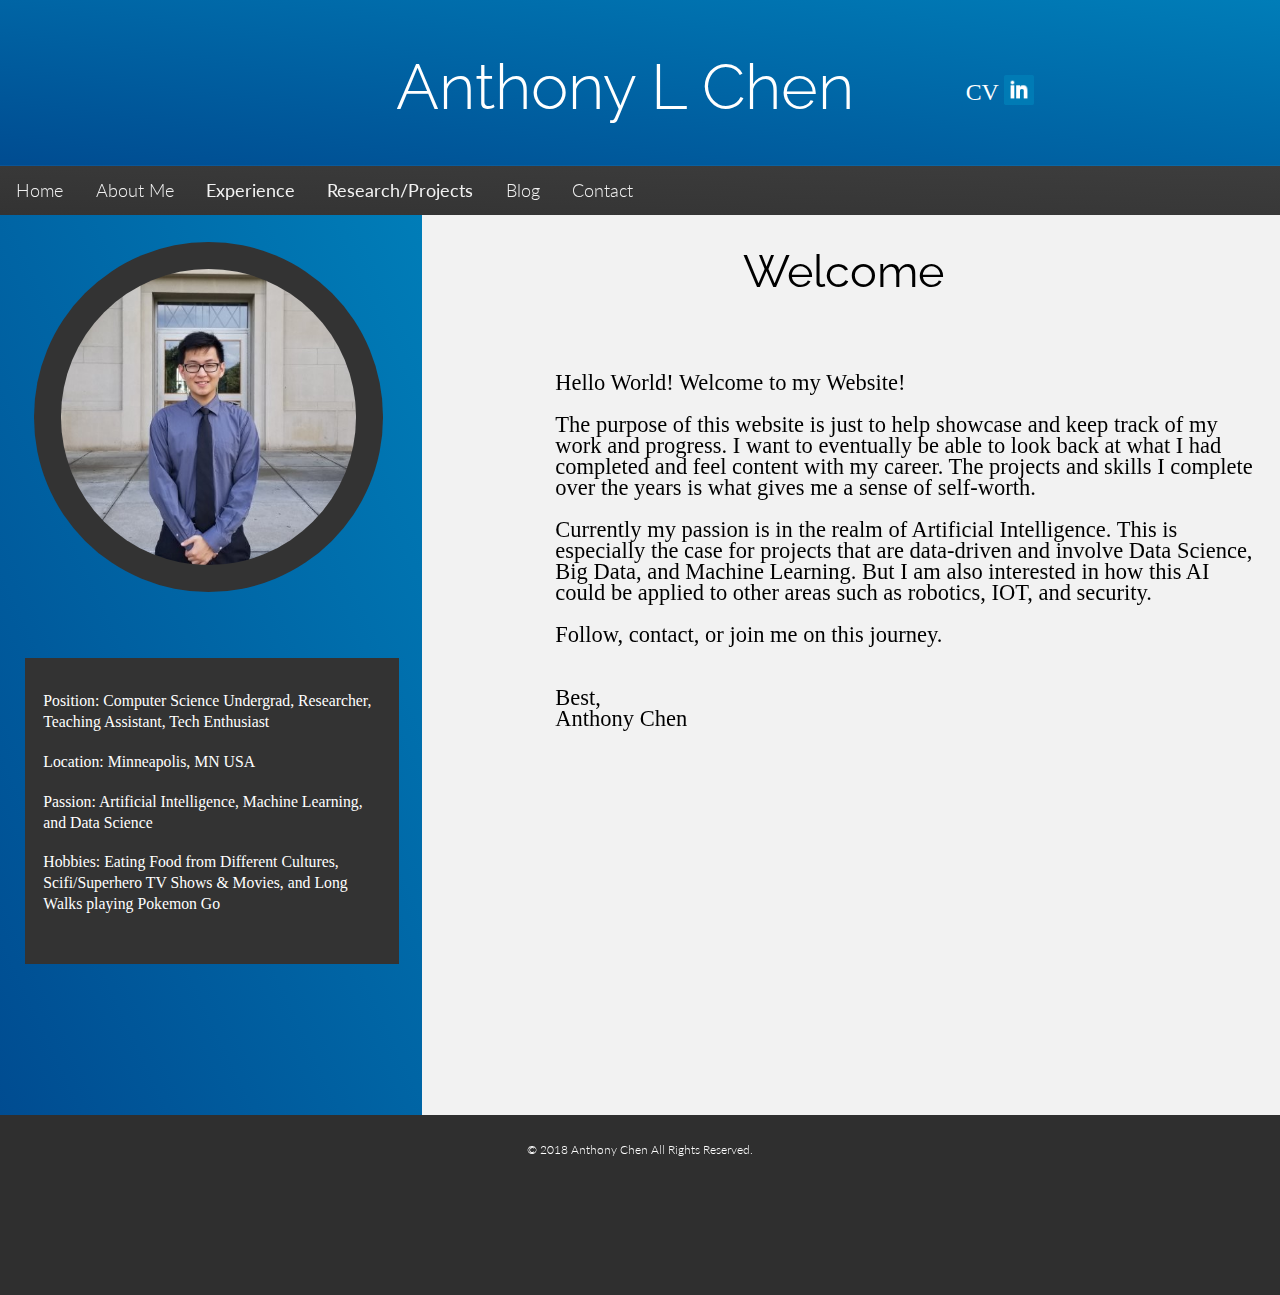
<file: html/about_me.html>
<!-- @copyright 2018 Anthony Chen, All rights reserved. -->

<!DOCTYPE html>
<html lang="en">
  <head>
    <meta charset="utf-8">
    <meta name="viewport" content="width=device-width, initial-scale=1.0, maximum-scale=1.0, user-scalable=no">
    <!-- OPTIONAL: description -->
    <meta name="description" content="">
    <meta name="author" content="">
    <link rel="shortcut icon" href="favicon.ico">
    <link rel="apple-touch-icon" href="icon.png" />

		<!-- EDIT: title -->
    <title>Anthony L Chen</title>

    <!-- Link the main.css stylesheet -->
    <link href="../css/main.css" rel="stylesheet">
    <link href="../css/about_me.css" rel="stylesheet">
    <link href='http://fonts.googleapis.com/css?family=Lato:400,700' rel='stylesheet' type='text/css'>
    <link href='https://fonts.googleapis.com/css?family=Raleway' rel='stylesheet' type='text/css'>

  </head>

  <body>

    <div class="header">
  		<div class="head_container">
        <div class="me">
          <h1> <!-- Populate an image later or something.... --> </h1>
        </div>
  			<div class="head">
          <h1>Anthony L Chen</h1>
  			</div>
        <div class="links_container">
          <a id="resume" href="Documents/CV.pdf" target="_blank"><b>CV </b></a>
          <a id= "linkedin" href="https://www.linkedin.com/in/anthony-chen-38baa1143" target="_blank"><img src="../images/linkedin.png"></img></a>
        </div>
  		</div>
    </div>

    <nav class="topnav">
        <div class="mobile">
          <button onclick="navigate(1)" class="navbtn">...</button>
        </div>
        <div id="nav-content">
          <a id="home" href="../index.html">Home</a>
          <a id="about" href="about_me.html">About Me</a>
          <div class="experience">
            <button class="expbtn">Experience</button>
            <div class="exp-content">
              <a href="education.html">Education</a>
              <a href="work.html">Work</a>
            </div>
          </div>
          <div class="res-proj">
            <button class="resprojbtn">Research/Projects</button>
            <div class="resproj-content">
              <a href="research.html">Research</a>
              <a href="personal_proj.html">Personal</a>
              <a href="industry_proj.html">Industry</a>
            </div>
          </div>
          <a id="blog" href="#blog">Blog</a>
          <a id="contact" href="contact.html">Contact</a>
        </div>

    </nav>

    <script>
      function navigate(n) {
        var navbar = document.getElementById("nav-content");
        var mission = document.getElementsByClassName("mission");
        var update = document.getElementsByClassName("update-title");
        var slide = document.getElementsByClassName("slide");
        if (navbar.style.display == "none") {
          navbar.style.display = "block";
          mission[0].style.top = "70vh";
          slide[0].style.top = "77.5vh";
          update[0].style.top = "76vh";
        } else {
          navbar.style.display = "none";
          mission[0].style.top = "38vh";
          slide[0].style.top = "45.5vh";
          update[0].style.top = "44vh";
        }
      }
    </script>

    <div class="profile_container">
      <div class="left_profile">
        <img class="my-pic" src="../images/profile.png"> </img>

        <div class="prof-box">
          <p> <b>Position:</b> Computer Science Undergrad, Researcher, Teaching Assistant, Tech Enthusiast</p>
          <p> <b>Location:</b> Minneapolis, MN USA </p>
          <p> <b>Passion:</b> Artificial Intelligence, Machine Learning, and Data Science </p>
          <p> <b>Hobbies:</b> Eating Food from Different Cultures, Scifi/Superhero TV Shows & Movies, and Long Walks playing Pokemon Go</p>
        </div>

      </div>

      <div class="right_profile">
        <h1><b> Welcome </b></h1>
        <p> Hello World! Welcome to my Website! <br/><br/>
            The purpose of this website is just to help showcase and keep track of my work and progress.
            I want to eventually be able to look back at what I had completed and feel content with my career.
            The projects and skills I complete over the years is what gives me a sense of self-worth. <br/><br/>
            Currently my passion is in the realm of Artificial Intelligence.
            This is especially the case for projects that are data-driven and involve Data Science, Big Data, and Machine Learning.
            But I am also interested in how this AI could be applied to other areas such as robotics, IOT, and security. <br/><br/>
            Follow, contact, or join me on this journey. <br/><br/><br/>
            Best,<br/>
            Anthony Chen
        </p>


      </div>
    </div>





    <!--FOOTER DESCRIPTION -->
  	<div id="footwrap" class="footer">
  		<div class="container">
  			<p style="color:white; text-align: center; position: relative; bottom: 20px; margin: auto;">&copy; 2018 Anthony Chen All Rights Reserved. </p>
  		</div><!--/.container -->
  	</div><!--/ #footer -->
  </body>
</html>
</file>
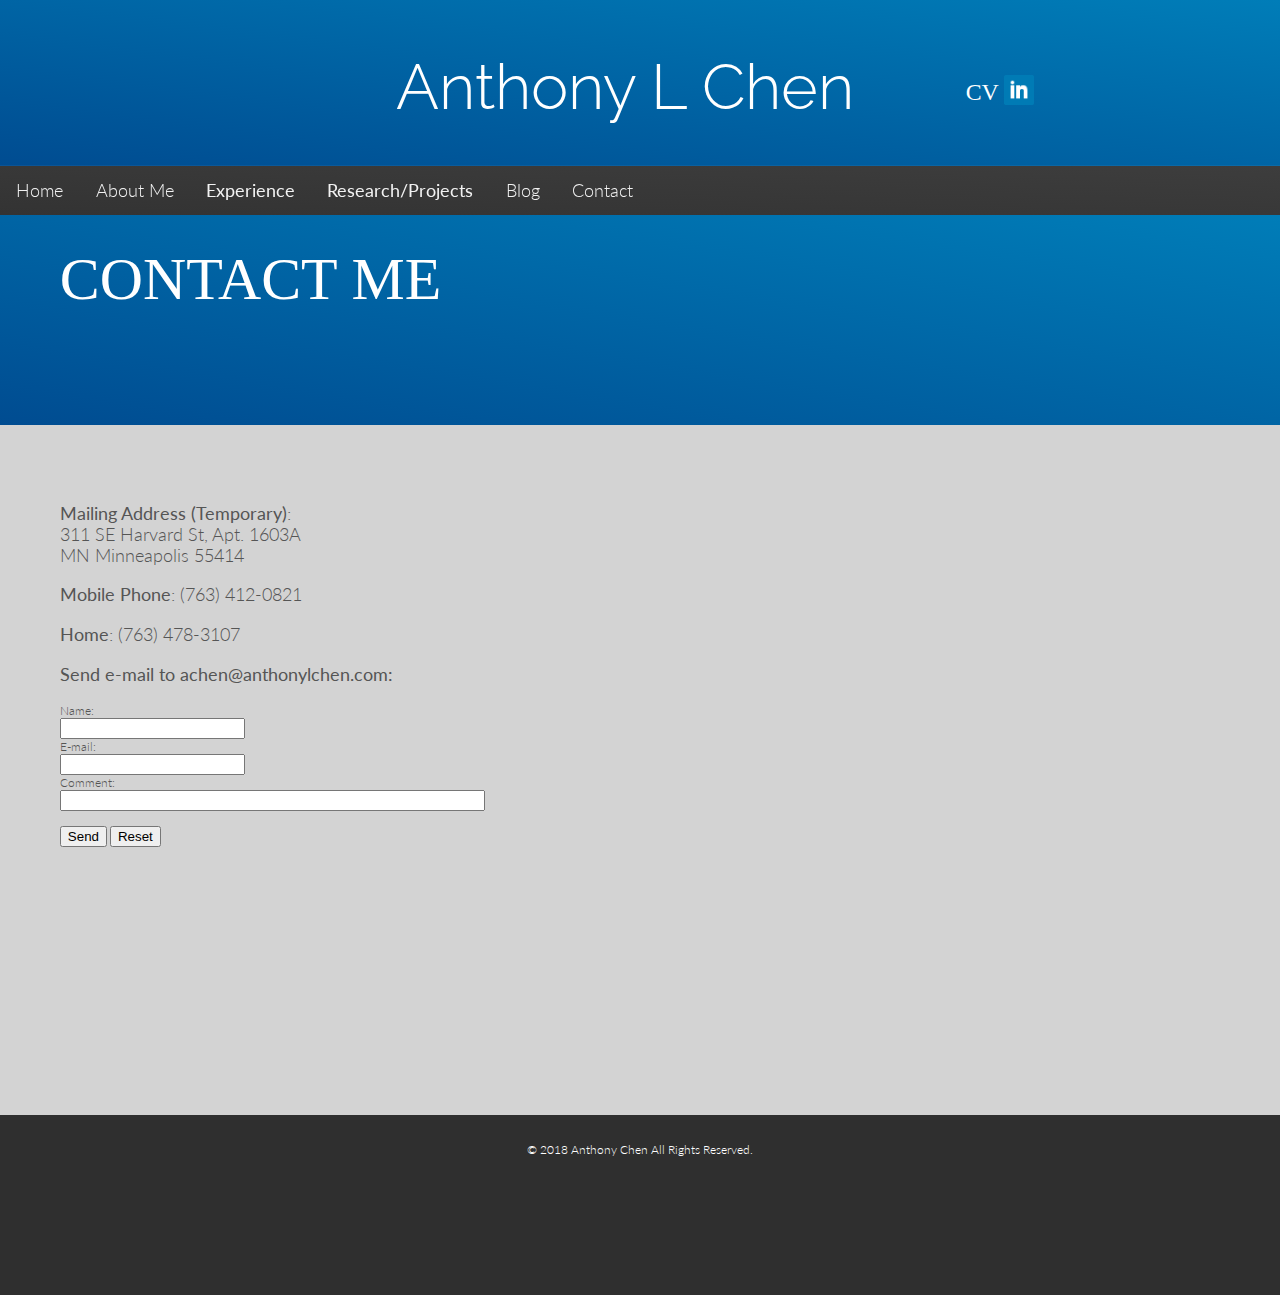
<file: html/contact.html>
<!-- @copyright 2018 Anthony Chen, All rights reserved. -->

<!DOCTYPE html>
<html lang="en">
  <head>
    <meta charset="utf-8">
    <meta name="viewport" content="width=device-width, initial-scale=1.0, maximum-scale=1.0, user-scalable=no">
    <!-- OPTIONAL: description -->
    <meta name="description" content="">
    <meta name="author" content="">
    <link rel="shortcut icon" href="favicon.ico">
    <link rel="apple-touch-icon" href="icon.png" />

		<!-- EDIT: title -->
    <title>Anthony L Chen</title>

    <!-- Bootstrap core CSS -->
    <!-- <link href="../css/bootstrap.css" rel="stylesheet"> -->
    <!-- <link rel="stylesheet" href="../css/font-awesome.min.css"> -->

    <!-- Link the main.css stylesheet -->
    <link href="../css/main.css" rel="stylesheet">
    <link href="../css/contact.css" rel="stylesheet">
    <link href='http://fonts.googleapis.com/css?family=Lato:400,700' rel='stylesheet' type='text/css'>
    <link href='https://fonts.googleapis.com/css?family=Raleway' rel='stylesheet' type='text/css'>

  </head>



  <body>

    <div class="header">
  		<div class="head_container">
        <div class="me">
          <h1> <!-- Populate an image later or something.... --> </h1>
        </div>
  			<div class="head">
          <h1>Anthony L Chen</h1>
  			</div>
        <div class="links_container">
          <a id="resume" href="Documents/CV.pdf" target="_blank"><b>CV </b></a>
          <a id= "linkedin" href="https://www.linkedin.com/in/anthony-chen-38baa1143" target="_blank"><img src="../images/linkedin.png"></img></a>
        </div>
  		</div>
    </div>

    <nav class="topnav">
        <div class="mobile">
          <button onclick="navigate(1)" class="navbtn">...</button>
        </div>
        <div id="nav-content">
          <a id="home" href="../index.html">Home</a>
          <a id="about" href="about_me.html">About Me</a>
          <div class="experience">
            <button class="expbtn">Experience</button>
            <div class="exp-content">
              <a href="education.html">Education</a>
              <a href="work.html">Work</a>
            </div>
          </div>
          <div class="res-proj">
            <button class="resprojbtn">Research/Projects</button>
            <div class="resproj-content">
              <a href="research.html">Research</a>
              <a href="personal_proj.html">Personal</a>
              <a href="industry_proj.html">Industry</a>
            </div>
          </div>
          <a id="blog" href="#blog">Blog</a>
          <a id="contact" href="contact.html">Contact</a>
        </div>

    </nav>

    <script>
      function navigate(n) {
        var navbar = document.getElementById("nav-content");
        var mission = document.getElementsByClassName("mission");
        var update = document.getElementsByClassName("update-title");
        var slide = document.getElementsByClassName("slide");
        if (navbar.style.display == "none") {
          navbar.style.display = "block";
          mission[0].style.top = "70vh";
          slide[0].style.top = "77.5vh";
          update[0].style.top = "76vh";
        } else {
          navbar.style.display = "none";
          mission[0].style.top = "38vh";
          slide[0].style.top = "45.5vh";
          update[0].style.top = "44vh";
        }
      }
    </script>

    <div class="contact_container">
      <div class="contact_name">
        <b>Contact Me</b>
      </div>
      <div class="contact">
        <p><b>Mailing Address (Temporary)</b>:</br>
          311 SE Harvard St, Apt. 1603A</br>
          MN Minneapolis 55414</br>
        </p>
        <p><b>Mobile Phone</b>: (763) 412-0821 </p>
        <p><b>Home</b>: (763) 478-3107 </p>


        <p><b>Send e-mail to achen@anthonylchen.com:</b></p>

        <form action="mailto:achen@anthonylchen.com" method="post" enctype="text/plain">
        Name:<br>
        <input type="text" name="name"><br>
        E-mail:<br>
        <input type="text" name="mail"><br>
        Comment:<br>
        <input type="text" name="comment" size="50"><br><br>
        <input type="submit" value="Send">
        <input type="reset" value="Reset">
        </form>
      </div>
    </div>


    <!--FOOTER DESCRIPTION -->
    <div id="footwrap" class="footer">
      <div class="container">
        <p style="color:white; text-align: center; position: relative; bottom: 20px; margin: auto;">&copy; 2018 Anthony Chen All Rights Reserved. </p>
      </div><!--/.container -->
    </div><!--/ #footer -->
  </body>
</html>
</file>
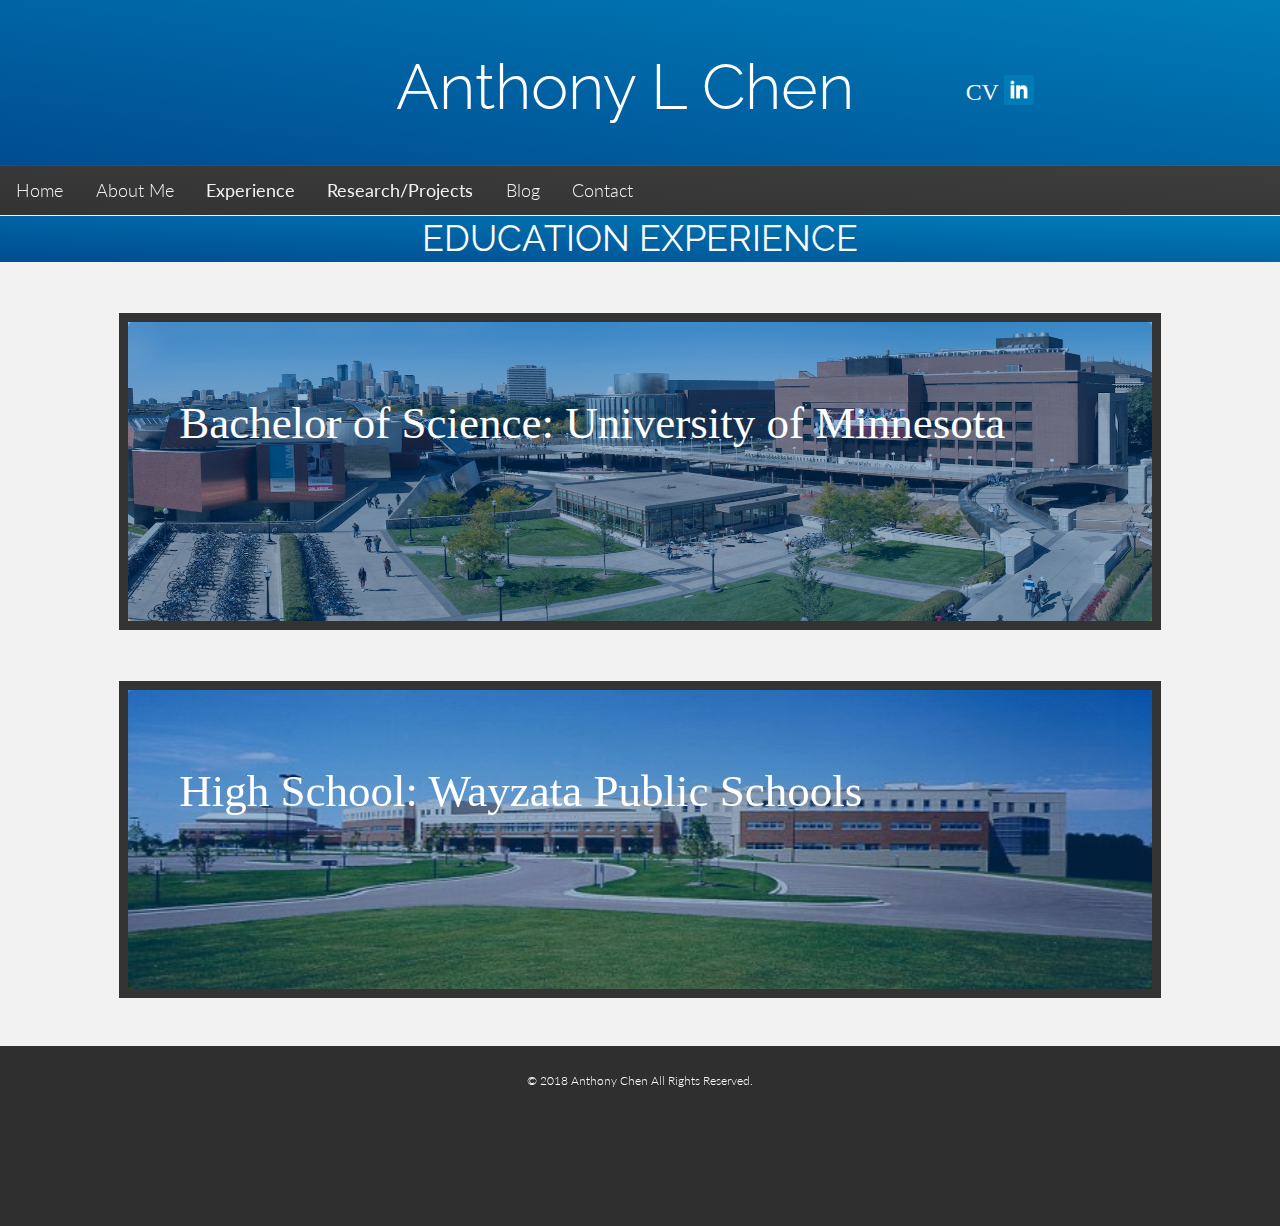
<file: html/education.html>
<!-- @copyright 2018 Anthony Chen, All rights reserved. -->

<!DOCTYPE html>
<html lang="en">
  <head>
    <meta charset="utf-8">
    <meta name="viewport" content="width=device-width, initial-scale=1.0, maximum-scale=1.0, user-scalable=no">
    <!-- OPTIONAL: description -->
    <meta name="description" content="">
    <meta name="author" content="">
    <link rel="shortcut icon" href="favicon.ico">
    <link rel="apple-touch-icon" href="icon.png" />

		<!-- EDIT: title -->
    <title>Anthony L Chen</title>

    <!-- Bootstrap core CSS -->
    <!-- <link href="../css/bootstrap.css" rel="stylesheet"> -->
    <!-- <link rel="stylesheet" href="../css/font-awesome.min.css"> -->

    <!-- Link the main.css stylesheet -->
    <link href="../css/main.css" rel="stylesheet">
    <link href="../css/education.css" rel="stylesheet">
    <link href='http://fonts.googleapis.com/css?family=Lato:400,700' rel='stylesheet' type='text/css'>
    <link href='https://fonts.googleapis.com/css?family=Raleway' rel='stylesheet' type='text/css'>

  </head>

  <body>

    <div class="header">
  		<div class="head_container">
        <div class="me">
          <h1> <!-- Populate an image later or something.... --> </h1>
        </div>
  			<div class="head">
          <h1>Anthony L Chen</h1>
  			</div>
        <div class="links_container">
          <a id="resume" href="Documents/CV.pdf" target="_blank"><b>CV </b></a>
          <a id= "linkedin" href="https://www.linkedin.com/in/anthony-chen-38baa1143" target="_blank"><img src="../images/linkedin.png"></img></a>
        </div>
  		</div>
    </div>

    <nav class="topnav">
        <div class="mobile">
          <button onclick="navigate(1)" class="navbtn">...</button>
        </div>
        <div id="nav-content">
          <a id="home" href="../index.html">Home</a>
          <a id="about" href="about_me.html">About Me</a>
          <div class="experience">
            <button class="expbtn">Experience</button>
            <div class="exp-content">
              <a href="education.html">Education</a>
              <a href="work.html">Work</a>
            </div>
          </div>
          <div class="res-proj">
            <button class="resprojbtn">Research/Projects</button>
            <div class="resproj-content">
              <a href="research.html">Research</a>
              <a href="personal_proj.html">Personal</a>
              <a href="industry_proj.html">Industry</a>
            </div>
          </div>
          <a id="blog" href="#blog">Blog</a>
          <a id="contact" href="contact.html">Contact</a>
        </div>

    </nav>

    <script>
      function navigate(n) {
        var navbar = document.getElementById("nav-content");
        var mission = document.getElementsByClassName("mission");
        var update = document.getElementsByClassName("update-title");
        var slide = document.getElementsByClassName("slide");
        if (navbar.style.display == "none") {
          navbar.style.display = "block";
          mission[0].style.top = "70vh";
          slide[0].style.top = "77.5vh";
          update[0].style.top = "76vh";
        } else {
          navbar.style.display = "none";
          mission[0].style.top = "38vh";
          slide[0].style.top = "45.5vh";
          update[0].style.top = "44vh";
        }
      }
    </script>

    <div class="flex_container">
      <div class="education_container">

        <div class="title">
          <h1><b> Education Experience </b></h1>
        </div>
        <div id="umn_pic" class="blue">
          <p id="umn_name"><b> Bachelor of Science: University of Minnesota </b></p>
          <img class="drop-down-img" src="../images/umn.jpg">
            <button onclick="dropdown('umn','umn_name', 'umn_pic')" class="dropbtn"></button>
          </img>
        </div>
        <div id="umn" class="drop-info">
          <div class="drop-left">
            <p><b>School:</b> University of Minnesota-Twin Cities <br/>
            <b>GPA:</b> 3.87/4.0 <br/>
            <b>Major:</b> Computer Science <br/>
            <b>UD Track:</b> Artificial Intelligence/Machine Learning & Big Data <br/>
            <b>Minor:</b> Statistics<br/>
            <b>Years:</b> 2016-2019<br/>
            <b>Awards:</b> National Merit Scholarship, Gold Scholar Award, Presidential Scholarship <br/>
            <b>Organizations:</b> Tau Beta Pi, SASE, App Developers <br/>
            <b>Skills:</b> JAVA, C++, Python, MATLAB, Clojure, Git, Unix, LaTex, R </p>
          </div>
          <div class="drop-right">
            <h2> Relevant Upper Division Courses </h2>
            <div class="classes">
              <p> Artificial Intelligence I </p>
              <p> Artificial Intelligence II </p>
              <p> Intro to Machine Learning </p>
              <p> Robotics </p>
              <p> Data Science II </p>
              <p> Applied Linear Algebra </p>
              <p> Theory of Statistics I </p>
              <p> Theory of Statistics II </p>
              <p> Regression and Correlated Data </p>
              <p> Intro to Operating Systems </p>
              <p> Program Design and Development </p>
              <p> Algorithms and Data Structures </p>
              <p> Special Topics ECE Robotics and Machine Learning </p>
            </div>
          </div>
          <div style="clear: both;"></div>
        </div>

        <div class="whitespace"></div>

        <div id="wayzata_pic" class="blue">
          <p id="wayzata_name"><b> High School: Wayzata Public Schools </b></p>
          <img class="drop-down-img" src="../images/wayzata.jpg">
            <button onclick="dropdown('wayzata','wayzata_name', 'wayzata_pic')" class="dropbtn"></button>
          </img>
        </div>
        <div id="wayzata" class="drop-info">
          <div class="drop-left">
            <p><b>School:</b> Wayzata High School <br/>
            <b>GPA:</b> 4.2/4.0 <br/>
            <b>Years:</b> 2012-2016<br/>
            <b>Awards:</b> AP Scholar with Distinction, BPA State Finalist C++, BPA State Finalist JAVA, BPA Nationals 3rd Web Development Team<br/>
            <b>Organizations:</b> Business Professionals of America, Math League, Chinese Club</p>
          </div>
          <div class="drop-right">
            <h2> Relevant Courses </h2>
            <div class="classes">
              <p> AP Computer Science AB </p>
              <p> AP Physics B </p>
              <p> AP Calculus AB </p>
              <p> AP Calculus BC </p>
              <p> Intro to C/C++ </p>
              <p> Intro to Algorithms and Data Structures </p>
              <p> AP Biology </p>
              <p> Discrete Structures/Mathematics </p>
              <p> AP Microeconomics </p>
              <p> Linear Algebra and Differential Equations </p>
            </div>
          </div>
          <div style="clear: both;"></div>
        </div>

        <div class="whitespace"></div>

        <script>
          function dropdown(dropID, name, blue) {
            document.getElementById(dropID).classList.toggle("show");
            document.getElementById(name).classList.toggle("hide");
            document.getElementById(blue).classList.toggle("clear");
          }
        </script>

      </div>
    </div>


    <!--FOOTER DESCRIPTION -->
  	<div id="footwrap" class="footer">
  		<div class="container">
  			<p style="color:white; text-align: center; position: relative; bottom: 20px; margin: auto;">&copy; 2018 Anthony Chen All Rights Reserved. </p>
  		</div><!--/.container -->
  	</div><!--/ #footer -->
  </body>
</html>
</file>
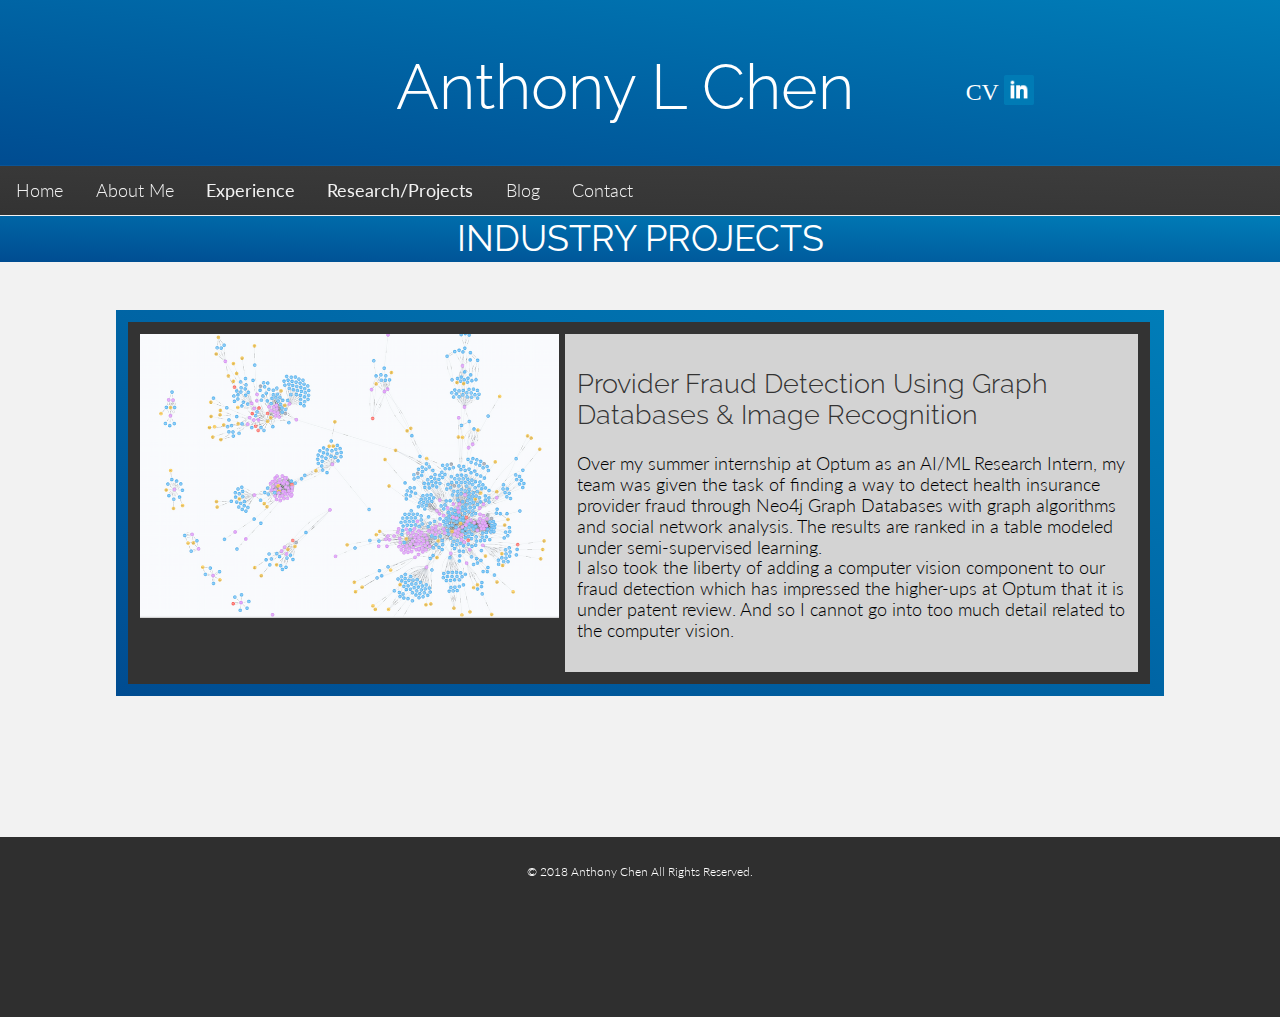
<file: html/industry_proj.html>
<!-- @copyright 2018 Anthony Chen, All rights reserved. -->

<!DOCTYPE html>
<html lang="en">
  <head>
    <meta charset="utf-8">
    <meta name="viewport" content="width=device-width, initial-scale=1.0, maximum-scale=1.0, user-scalable=no">
    <!-- OPTIONAL: description -->
    <meta name="description" content="">
    <meta name="author" content="">
    <link rel="shortcut icon" href="favicon.ico">
    <link rel="apple-touch-icon" href="icon.png" />

		<!-- EDIT: title -->
    <title>Anthony L Chen</title>

    <!-- Bootstrap core CSS -->
    <!-- <link href="../css/bootstrap.css" rel="stylesheet"> -->
    <!-- <link rel="stylesheet" href="../css/font-awesome.min.css"> -->

    <!-- Link the main.css stylesheet -->
    <link href="../css/main.css" rel="stylesheet">
    <link href="../css/research.css" rel="stylesheet">
    <link href='http://fonts.googleapis.com/css?family=Lato:400,700' rel='stylesheet' type='text/css'>
    <link href='https://fonts.googleapis.com/css?family=Raleway' rel='stylesheet' type='text/css'>

  </head>

  <body>

    <div class="header">
  		<div class="head_container">
        <div class="me">
          <h1> <!-- Populate an image later or something.... --> </h1>
        </div>
  			<div class="head">
          <h1>Anthony L Chen</h1>
  			</div>
        <div class="links_container">
          <a id="resume" href="Documents/CV.pdf" target="_blank"><b>CV </b></a>
          <a id= "linkedin" href="https://www.linkedin.com/in/anthony-chen-38baa1143" target="_blank"><img src="../images/linkedin.png"></img></a>
        </div>
  		</div>
    </div>

    <nav class="topnav">
        <div class="mobile">
          <button onclick="navigate(1)" class="navbtn">...</button>
        </div>
        <div id="nav-content">
          <a id="home" href="../index.html">Home</a>
          <a id="about" href="about_me.html">About Me</a>
          <div class="experience">
            <button class="expbtn">Experience</button>
            <div class="exp-content">
              <a href="education.html">Education</a>
              <a href="work.html">Work</a>
            </div>
          </div>
          <div class="res-proj">
            <button class="resprojbtn">Research/Projects</button>
            <div class="resproj-content">
              <a href="research.html">Research</a>
              <a href="personal_proj.html">Personal</a>
              <a href="industry_proj.html">Industry</a>
            </div>
          </div>
          <a id="blog" href="#blog">Blog</a>
          <a id="contact" href="contact.html">Contact</a>
        </div>

    </nav>

    <script>
      function navigate(n) {
        var navbar = document.getElementById("nav-content");
        var mission = document.getElementsByClassName("mission");
        var update = document.getElementsByClassName("update-title");
        var slide = document.getElementsByClassName("slide");
        if (navbar.style.display == "none") {
          navbar.style.display = "block";
          mission[0].style.top = "70vh";
          slide[0].style.top = "77.5vh";
          update[0].style.top = "76vh";
        } else {
          navbar.style.display = "none";
          mission[0].style.top = "38vh";
          slide[0].style.top = "45.5vh";
          update[0].style.top = "44vh";
        }
      }
    </script>

    <div class="flex_container">
      <div class="research_container">
        <div class="title">
          <h1><b> Industry Projects </b></h1>
        </div>
        <div class="research_proj">
          <div class="research_desc">
            <img src="../images/graphdb.png"></img>
            <div class="research_info">
              <h2> Provider Fraud Detection Using Graph Databases & Image Recognition</h2>
              <p>
                Over my summer internship at Optum as an AI/ML Research Intern, my team was given the task of finding
                a way to detect health insurance provider fraud through Neo4j Graph Databases with graph algorithms and social network analysis.
                The results are ranked in a table modeled under semi-supervised learning.
              </br>
                I also took the liberty of adding a computer vision component to our fraud detection which has impressed the higher-ups at Optum that it is under patent review.
                And so I cannot go into too much detail related to the computer vision.
              </p>
              <!--<a id="readmore" href="#">Read more</a>-->
            </div>
          </div>
        </div>
      </div>






    <!--FOOTER DESCRIPTION -->
  	<div id="footwrap" class="footer">
  		<div class="container">
  			<p style="color:white; text-align: center; position: relative; bottom: 20px; margin: auto;">&copy; 2018 Anthony Chen All Rights Reserved. </p>
  		</div><!--/.container -->
  	</div><!--/ #footer -->
  </body>
</html>
</file>
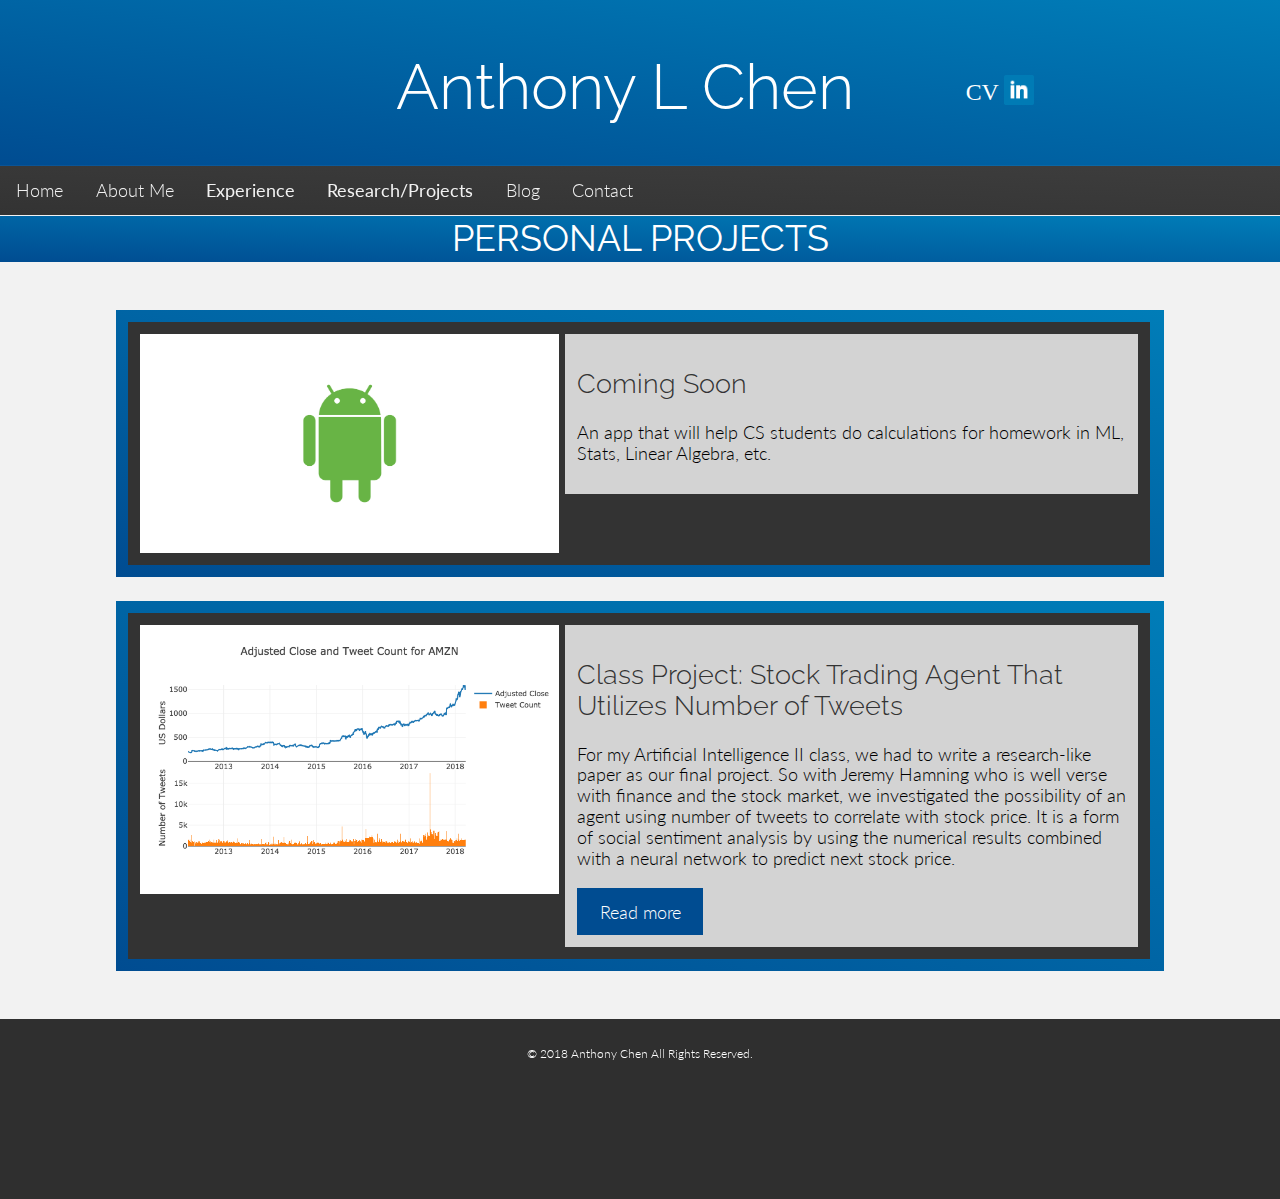
<file: html/personal_proj.html>
<!-- @copyright 2018 Anthony Chen, All rights reserved. -->

<!DOCTYPE html>
<html lang="en">
  <head>
    <meta charset="utf-8">
    <meta name="viewport" content="width=device-width, initial-scale=1.0, maximum-scale=1.0, user-scalable=no">
    <!-- OPTIONAL: description -->
    <meta name="description" content="">
    <meta name="author" content="">
    <link rel="shortcut icon" href="favicon.ico">
    <link rel="apple-touch-icon" href="icon.png" />

		<!-- EDIT: title -->
    <title>Anthony L Chen</title>

    <!-- Bootstrap core CSS -->
    <!-- <link href="../css/bootstrap.css" rel="stylesheet">
    <link rel="stylesheet" href="../css/font-awesome.min.css"> -->

    <!-- Link the main.css stylesheet -->
    <link href="../css/main.css" rel="stylesheet">
    <link href="../css/research.css" rel="stylesheet">
    <link href='http://fonts.googleapis.com/css?family=Lato:400,700' rel='stylesheet' type='text/css'>
    <link href='https://fonts.googleapis.com/css?family=Raleway' rel='stylesheet' type='text/css'>

  </head>

  <body>

    <div class="header">
  		<div class="head_container">
        <div class="me">
          <h1> <!-- Populate an image later or something.... --> </h1>
        </div>
  			<div class="head">
          <h1>Anthony L Chen</h1>
  			</div>
        <div class="links_container">
          <a id="resume" href="Documents/CV.pdf" target="_blank"><b>CV </b></a>
          <a id= "linkedin" href="https://www.linkedin.com/in/anthony-chen-38baa1143" target="_blank"><img src="../images/linkedin.png"></img></a>
        </div>
  		</div>
    </div>

    <nav class="topnav">
        <div class="mobile">
          <button onclick="navigate(1)" class="navbtn">...</button>
        </div>
        <div id="nav-content">
          <a id="home" href="../index.html">Home</a>
          <a id="about" href="about_me.html">About Me</a>
          <div class="experience">
            <button class="expbtn">Experience</button>
            <div class="exp-content">
              <a href="education.html">Education</a>
              <a href="work.html">Work</a>
            </div>
          </div>
          <div class="res-proj">
            <button class="resprojbtn">Research/Projects</button>
            <div class="resproj-content">
              <a href="research.html">Research</a>
              <a href="personal_proj.html">Personal</a>
              <a href="industry_proj.html">Industry</a>
            </div>
          </div>
          <a id="blog" href="#blog">Blog</a>
          <a id="contact" href="contact.html">Contact</a>
        </div>

    </nav>

    <script>
      function navigate(n) {
        var navbar = document.getElementById("nav-content");
        var mission = document.getElementsByClassName("mission");
        var update = document.getElementsByClassName("update-title");
        var slide = document.getElementsByClassName("slide");
        if (navbar.style.display == "none") {
          navbar.style.display = "block";
          mission[0].style.top = "70vh";
          slide[0].style.top = "77.5vh";
          update[0].style.top = "76vh";
        } else {
          navbar.style.display = "none";
          mission[0].style.top = "38vh";
          slide[0].style.top = "45.5vh";
          update[0].style.top = "44vh";
        }
      }
    </script>

    <div class="flex_container">
      <div class="research_container">
        <div class="title">
          <h1><b> Personal Projects </b></h1>
        </div>
        <div class="research_proj">
          <div class="research_desc">
            <img src="../images/android.png"></img>
            <div class="research_info">
              <h2> Coming Soon </h2>
              <p>
                An app that will help CS students do calculations for homework in ML, Stats, Linear Algebra, etc.
              </p>
            </div>
          </div>
        </div>

        <div class="research_proj">
          <div class="research_desc">
            <img src="../images/stockai.png"></img>
            <div class="research_info">
              <h2> Class Project: Stock Trading Agent That Utilizes Number of Tweets </h2>
              <p>
                For my Artificial Intelligence II class, we had to write a research-like paper as our final project.
                So with Jeremy Hamning who is well verse with finance and the stock market, we investigated the possibility of an agent
                using number of tweets to correlate with stock price. It is a form of social sentiment analysis by using the numerical results combined with a
                neural network to predict next stock price.
              </p>
              <a id="readmore" href="../Documents/Stock_Tweet_Agent.pdf" target="_blank">Read more</a>
            </div>
          </div>
        </div>
      </div>






    <!--FOOTER DESCRIPTION -->
  	<div id="footwrap" class="footer">
  		<div class="container">
  			<p style="color:white; text-align: center; position: relative; bottom: 20px; margin: auto;">&copy; 2018 Anthony Chen All Rights Reserved. </p>
  		</div><!--/.container -->
  	</div><!--/ #footer -->
  </body>
</html>
</file>
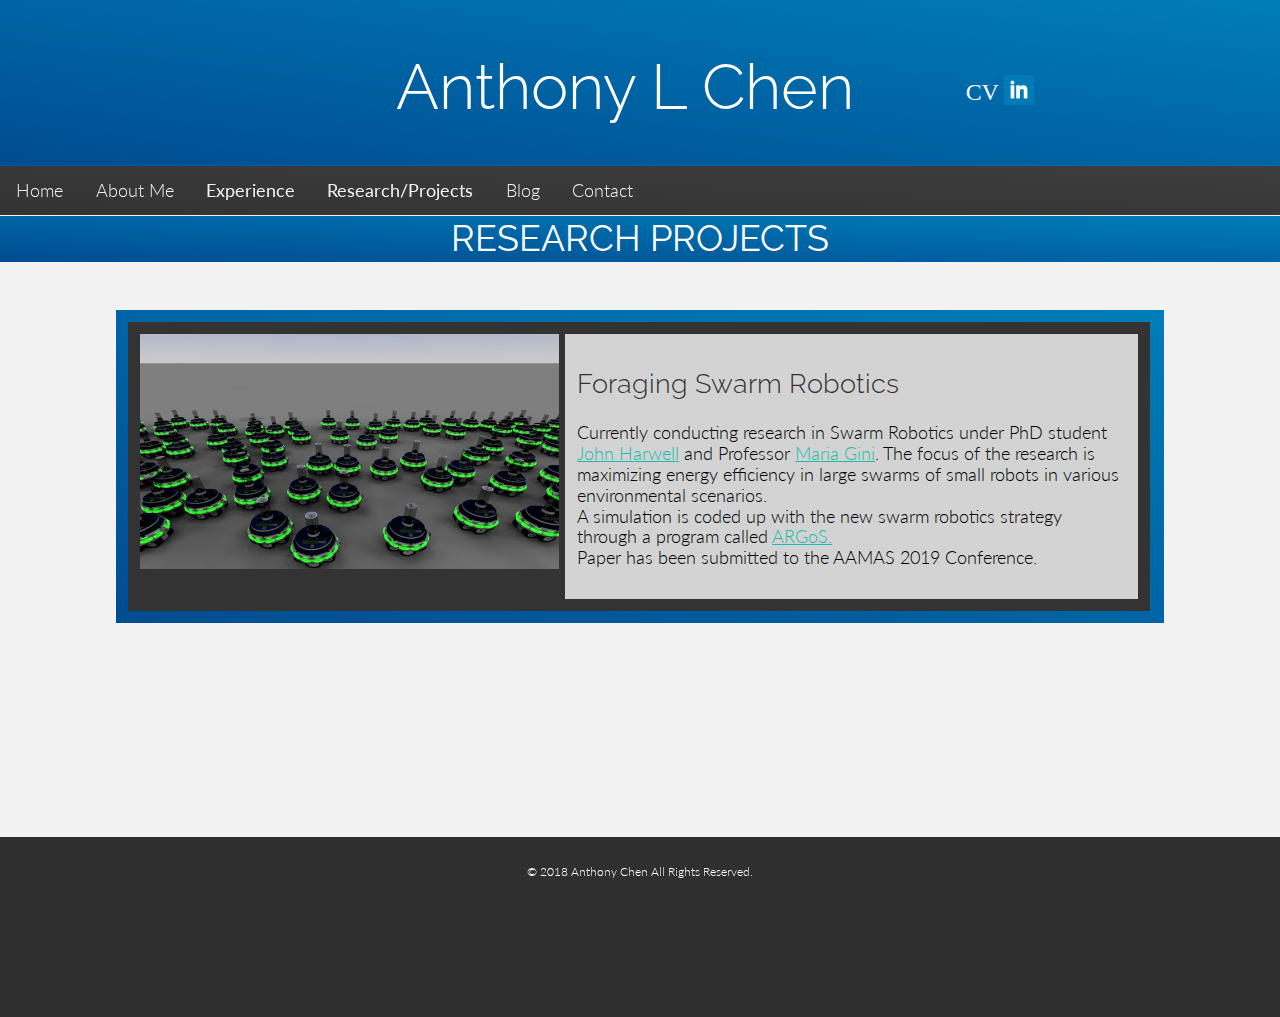
<file: html/research.html>
<!-- @copyright 2018 Anthony Chen, All rights reserved. -->

<!DOCTYPE html>
<html lang="en">
  <head>
    <meta charset="utf-8">
    <meta name="viewport" content="width=device-width, initial-scale=1.0, maximum-scale=1.0, user-scalable=no">
    <!-- OPTIONAL: description -->
    <meta name="description" content="">
    <meta name="author" content="">
    <link rel="shortcut icon" href="favicon.ico">
    <link rel="apple-touch-icon" href="icon.png" />

		<!-- EDIT: title -->
    <title>Anthony L Chen</title>

    <!-- Bootstrap core CSS -->
    <!-- <link href="../css/bootstrap.css" rel="stylesheet"> -->
    <!-- <link rel="stylesheet" href="../css/font-awesome.min.css"> -->

    <!-- Link the main.css stylesheet -->
    <link href="../css/main.css" rel="stylesheet">
    <link href="../css/research.css" rel="stylesheet">
    <link href='http://fonts.googleapis.com/css?family=Lato:400,700' rel='stylesheet' type='text/css'>
    <link href='https://fonts.googleapis.com/css?family=Raleway' rel='stylesheet' type='text/css'>

  </head>

  <body>

    <div class="header">
  		<div class="head_container">
        <div class="me">
          <h1> <!-- Populate an image later or something.... --> </h1>
        </div>
  			<div class="head">
          <h1>Anthony L Chen</h1>
  			</div>
        <div class="links_container">
          <a id="resume" href="Documents/CV.pdf" target="_blank"><b>CV </b></a>
          <a id= "linkedin" href="https://www.linkedin.com/in/anthony-chen-38baa1143" target="_blank"><img src="../images/linkedin.png"></img></a>
        </div>
  		</div>
    </div>

    <nav class="topnav">
        <div class="mobile">
          <button onclick="navigate(1)" class="navbtn">...</button>
        </div>
        <div id="nav-content">
          <a id="home" href="../index.html">Home</a>
          <a id="about" href="about_me.html">About Me</a>
          <div class="experience">
            <button class="expbtn">Experience</button>
            <div class="exp-content">
              <a href="education.html">Education</a>
              <a href="work.html">Work</a>
            </div>
          </div>
          <div class="res-proj">
            <button class="resprojbtn">Research/Projects</button>
            <div class="resproj-content">
              <a href="research.html">Research</a>
              <a href="personal_proj.html">Personal</a>
              <a href="industry_proj.html">Industry</a>
            </div>
          </div>
          <a id="blog" href="#blog">Blog</a>
          <a id="contact" href="contact.html">Contact</a>
        </div>

    </nav>

    <script>
      function navigate(n) {
        var navbar = document.getElementById("nav-content");
        var mission = document.getElementsByClassName("mission");
        var update = document.getElementsByClassName("update-title");
        var slide = document.getElementsByClassName("slide");
        if (navbar.style.display == "none") {
          navbar.style.display = "block";
          mission[0].style.top = "70vh";
          slide[0].style.top = "77.5vh";
          update[0].style.top = "76vh";
        } else {
          navbar.style.display = "none";
          mission[0].style.top = "38vh";
          slide[0].style.top = "45.5vh";
          update[0].style.top = "44vh";
        }
      }
    </script>
    <div class="flex_container">
      <div class="research_container">
        <div class="title">
          <h1><b> Research Projects </b></h1>
        </div>
        <div id="roboswarm" class="research_proj">
          <div class="research_desc">
            <img src="../images/robotswarm.jpg"></img>
            <div class="research_info">
              <h2> Foraging Swarm Robotics </h2>
              <p>
                Currently conducting research in Swarm Robotics under PhD student <a href="https://www.linkedin.com/in/john-harwell-5b116187/">John Harwell</a> and Professor <a href="https://www-users.cs.umn.edu/~gini/">Maria Gini</a>.
                The focus of the research is maximizing energy efficiency in large swarms of small robots in various environmental scenarios. <br/>
                A simulation is coded up with the new swarm robotics strategy through a program called <a href="https://www.argos-sim.info/"> ARGoS. </a><br/>
                Paper has been submitted to the AAMAS 2019 Conference.
              </p>
              <!--<a id="readmore" href="#">Read more</a>-->
            </div>
          </div>
        </div>
      </div>





  	<div id="footwrap" class="footer">
  		<div class="container">
  			<p style="color:white; text-align: center; position: relative; bottom: 20px; margin: auto;">&copy; 2018 Anthony Chen All Rights Reserved. </p>
  		</div><!--/.container -->
  	</div><!--/ #footer -->
  </body>
</html>
</file>
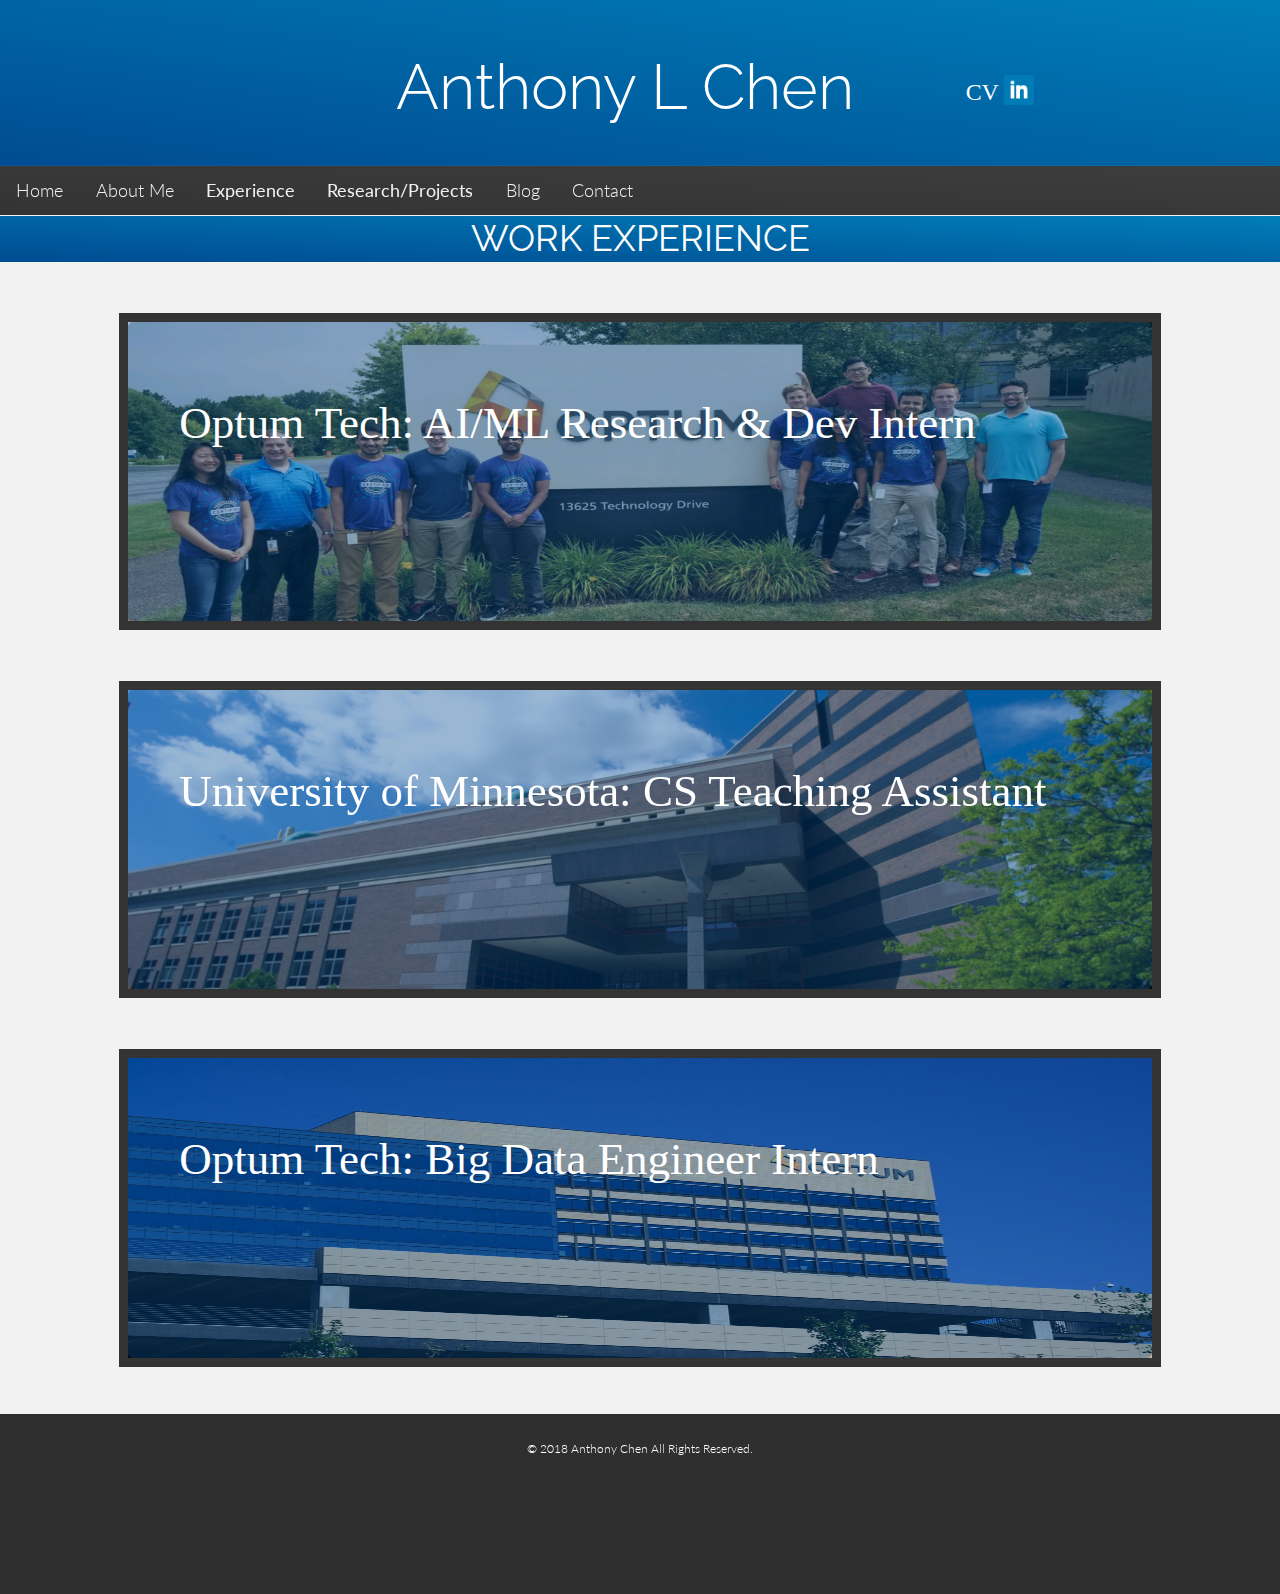
<file: html/work.html>
<!-- @copyright 2018 Anthony Chen, All rights reserved. -->

<!DOCTYPE html>
<html lang="en">
  <head>
    <meta charset="utf-8">
    <meta name="viewport" content="width=device-width, initial-scale=1.0, maximum-scale=1.0, user-scalable=no">
    <!-- OPTIONAL: description -->
    <meta name="description" content="">
    <meta name="author" content="">
    <link rel="shortcut icon" href="favicon.ico">
    <link rel="apple-touch-icon" href="icon.png" />

		<!-- EDIT: title -->
    <title>Anthony L Chen</title>

    <!-- Bootstrap core CSS -->
    <!-- <link href="../css/bootstrap.css" rel="stylesheet"> -->
    <!-- <link rel="stylesheet" href="../css/font-awesome.min.css"> -->

    <!-- Link the main.css stylesheet -->
    <link href="../css/main.css" rel="stylesheet">
    <link href="../css/education.css" rel="stylesheet">
    <link href='http://fonts.googleapis.com/css?family=Lato:400,700' rel='stylesheet' type='text/css'>
    <link href='https://fonts.googleapis.com/css?family=Raleway' rel='stylesheet' type='text/css'>

  </head>

  <body>

    <div class="header">
  		<div class="head_container">
        <div class="me">
          <h1> <!-- Populate an image later or something.... --> </h1>
        </div>
  			<div class="head">
          <h1>Anthony L Chen</h1>
  			</div>
        <div class="links_container">
          <a id="resume" href="Documents/CV.pdf" target="_blank"><b>CV </b></a>
          <a id= "linkedin" href="https://www.linkedin.com/in/anthony-chen-38baa1143" target="_blank"><img src="../images/linkedin.png"></img></a>
        </div>
  		</div>
    </div>

    <nav class="topnav">
        <div class="mobile">
          <button onclick="navigate(1)" class="navbtn">...</button>
        </div>
        <div id="nav-content">
          <a id="home" href="../index.html">Home</a>
          <a id="about" href="about_me.html">About Me</a>
          <div class="experience">
            <button class="expbtn">Experience</button>
            <div class="exp-content">
              <a href="education.html">Education</a>
              <a href="work.html">Work</a>
            </div>
          </div>
          <div class="res-proj">
            <button class="resprojbtn">Research/Projects</button>
            <div class="resproj-content">
              <a href="research.html">Research</a>
              <a href="personal_proj.html">Personal</a>
              <a href="industry_proj.html">Industry</a>
            </div>
          </div>
          <a id="blog" href="#blog">Blog</a>
          <a id="contact" href="contact.html">Contact</a>
        </div>

    </nav>

    <script>
      function navigate(n) {
        var navbar = document.getElementById("nav-content");
        var mission = document.getElementsByClassName("mission");
        var update = document.getElementsByClassName("update-title");
        var slide = document.getElementsByClassName("slide");
        if (navbar.style.display == "none") {
          navbar.style.display = "block";
          mission[0].style.top = "70vh";
          slide[0].style.top = "77.5vh";
          update[0].style.top = "76vh";
        } else {
          navbar.style.display = "none";
          mission[0].style.top = "38vh";
          slide[0].style.top = "45.5vh";
          update[0].style.top = "44vh";
        }
      }
    </script>

    <div class="flex_container">
      <div class="education_container">

        <div class="title">
          <h1><b> Work Experience </b></h1>
        </div>

        <div id="optumai_pic" class="blue">
          <p id="optumai_name" class="name"><b> Optum Tech: AI/ML Research & Dev Intern </b></p>
          <img id="optumai_clip" class="drop-down-img" src="../images/optumai_2.png">
            <button onclick="dropdown('optumai','optumai_name', 'optumai_pic')" class="dropbtn"></button>
          </img>
        </div>
        <div id="optumai" class="drop-info">
          <div class="drop-left">
            <p>
              <b>Position:</b> Artificial Intelligence/Machine Learning R&D Intern </br>
              <b>Manager:</b> <a href="https://www.linkedin.com/in/versaggi/">Matthew Versaggi</a> </br>
              <b>Date:</b> June-August 2018 </br>
              <b>Location:</b> Eden Prairie, Minnesota </br>
              <b>Tools:</b> Neo4j, Python, Tensorflow, Scikit-learn, Flask/HTML  </br>
            </p>
          </div>
          <div class="drop-right">
            <h2> Job Description </h2>
            <ul>
              <li> Summer Project on Provider Fraud Detection using AI/ML</li>
              <li> Developed a Graph Database for storing Provider information under customized schema </li>
              <li> Wrote automated queries that ran social network analysis algorithms that measure the amount of risk in the graph </li>
              <li> Risk Factors are stored in Table that is reordered and weighted with Reinforced Learning through a built UI </li>
              <li> Built an Image Recognition Classifier that takes an Open Street View image through an address and classifies the potential risk that this address/provider is fraudulent.
                   The method for this Image Classifier is currently pending on patent review. </li>
            </ul>
          </div>
          <div style="clear: both;"></div>
        </div>

        <div class="whitespace"></div>

        <div id="umnta_pic" class="blue">
          <p id="umnta_name" class="name"><b> University of Minnesota: CS Teaching Assistant</b></p>
          <img class="drop-down-img" src="../images/keller.jpg">
            <button onclick="dropdown('umnta','umnta_name', 'umnta_pic')" class="dropbtn"></button>
          </img>
        </div>
        <div id="umnta" class="drop-info">
          <div class="drop-left">
            <p>
              <b>Position:</b> Machine Architecture & Organization TA </br>
              <b>Manager:</b> Lecturer <a href="https://www-users.cs.umn.edu/~kauffman/">Chris Kauffman</a> </br>
              <b>Date:</b> Spring Semester January-May 2018 </br>
              <b>Location:</b> University of Minnesota </br>
              <b>Tools:</b> Canvas, C, x84 Assembly </br>
            </p>
            <p>
              <b>Position:</b> Computational Linear Algebra TA </br>
              <b>Manager:</b> Lecturer <a href="https://www-users.cs.umn.edu/~carl/">Carl Sturtivant</a></br>
              <b>Date:</b> Fall Semester September-Currently </br>
              <b>Location:</b> University of Minnesota </br>
              <b>Tools:</b> Gradescope, Moodle
            </p>
          </div>
          <div class="drop-right">
            <h2> Job Description </h2>
            <ul>
              <li> Assisted in the Machine Architecture & Org class (CSCI 2021) </li>
              <li> Lead weekly discussions on computer architecture concepts and code </li>
              <li> Proctored midterms as well as graded projects/exams </li>
              <li> Held weekly office hours to assist students one on one </li>
            </ul>
          </br>
            <ul>
              <li> Assisted in the Elementary Computational Linear Algebra class (CSCI 2033) </li>
              <li> Proctored and Graded Weekly Quizzes </li>
              <li> Held weekly office hours to assist students one on one </li>
          </div>
          <div style="clear: both;"></div>
        </div>

        <div class="whitespace"></div>

        <div id="optumbd_pic" class="blue">
          <p id="optumbd_name" class="name"><b> Optum Tech: Big Data Engineer Intern </b></p>
          <img class="drop-down-img" src="../images/optum_place.jpg">
            <button onclick="dropdown('optumbd','optumbd_name', 'optumbd_pic')" class="dropbtn"></button>
          </img>
        </div>
        <div id="optumbd" class="drop-info">
          <div class="drop-left">
            <p>
              <b>Position:</b> Big Data Software Engineering Intern</br>
              <b>Company:</b> Optum Technology of United Health Group </br>
              <b>Manager:</b> <a href="https://www.linkedin.com/in/amit-satyawadi-624212/"> Amit Satyawadi </a> & <a href="https://www.linkedin.com/in/irfan-javed-9741631/">Irfan Javed</a><br/>
              <b>Date:</b> June-August 2017 <br/>
              <b>Location:</b> Minnetonka, MN <br/>
              <b>Tools Used:</b> Hadoop, HBase, Hive, JAVA, Unix Bash Scripts <br/>
            </p>
          </div>
          <div class="drop-right">
            <h2> Job Description </h2>
            <ul>
              <li> Assisted in Data Lake Team for Optum’s Big Data Platform
              <li> Wrote Transporter/Timestamp Bash Scripts to measure and improve the ingestion time of incoming data in the data lake </li>
              <li> Design and wrote Java Code for creating a new dashboard monitor for the Data Lake. Purpose of program was to visually display the ingestion progress of data files and be able to email/notify the appropriate team to fix a process if the ingestion time took over 10 minutes. </li>
              <li> Wrote Hive Queries to analyze the volume, velocity, and variety of data in the Data Lake. </li>
              <li> Worked with a group of interns on an automation team to design an automation regression framework for improving time, enhance quality, and promote reusability within their Data Fabric 2.0. (Design included detailed logic diagram, collaboration diagram, referential integrity diagram, sequence diagram, etc.) </li>
              <li> Manipulated and transferred HBase tables connected into database through JDBC into a table on a dashboard. </li>
            <ul>
          </div>
          <div style="clear: both;"></div>
        </div>

        <div class="whitespace"></div>

        <script>
          function dropdown(dropID, name, blue) {
            document.getElementById(dropID).classList.toggle("show");
            document.getElementById(name).classList.toggle("hide");
            document.getElementById(blue).classList.toggle("clear");
          }
          window.onclick = function(event) {
            if (!event.target.matches('.dropbtn')) {

              var dropdowns = document.getElementsByClassName("drop-info");
              var names = document.getElementsByClassName("name");
              var highlight = document.getElementsByClassName("blue");
              var i;
              for (i = 0; i < dropdowns.length; i++) {
                var openDropdown = dropdowns[i];
                var openNames = names[i];
                var openhighlights = highlight[i];
                if (openDropdown.classList.contains('show')) {
                  openDropdown.classList.remove('show');
                  openNames.classList.remove("hide");
                  openhighlights.classList.remove("clear");
                }
              }
          }
        }
        </script>

      </div>
    </div>


    <!--FOOTER DESCRIPTION -->
  	<div id="footwrap" class="footer">
  		<div class="container">
  			<p style="color:white; text-align: center; position: relative; bottom: 20px; margin: auto;">&copy; 2018 Anthony Chen All Rights Reserved. </p>
  		</div><!--/.container -->
  	</div><!--/ #footer -->
  </body>
</html>
</file>
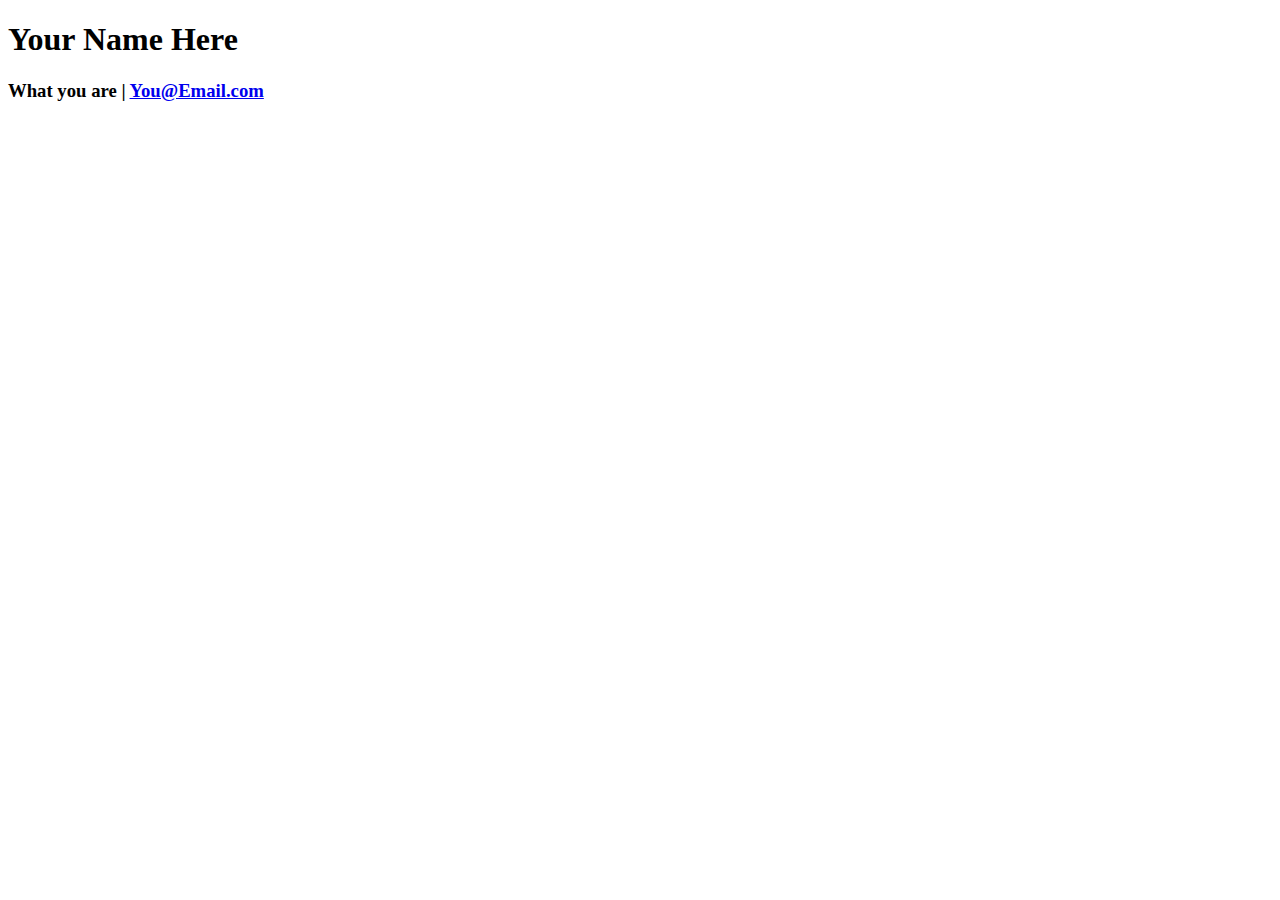
<file: stages/index-1.html>
<!DOCTYPE html>
<html lang="en">
  <head>
    <title>My Awesome Resume</title>
  </head>

  <body>
  
  <div class="header">
    <div class="container">
      <div class="row centered">
        <div class="col-lg-12 animated fadeInUp">
          <h1>Your Name Here</h1>
          <h3>What you are | 
          <a href="mailto:You@Email.com" target="_blank">You@Email.com</a>
          </h3>
        </div><!--/.col-lg-12 -->
      </div><!--/.row -->
    </div><!--/.container -->
  </div><!--/.#headerwrap -->  

</body>
</html>
</file>
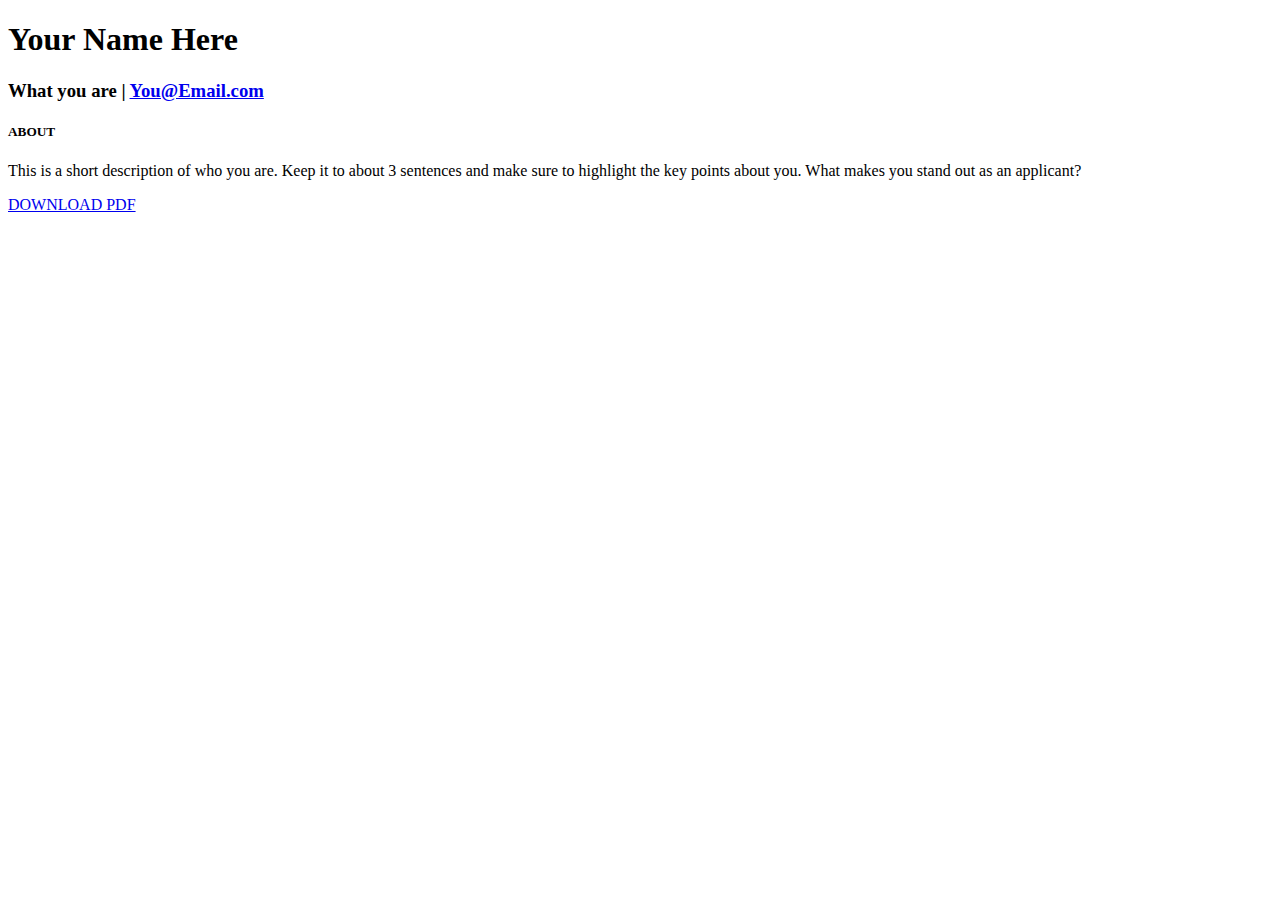
<file: stages/index-2.html>
<!DOCTYPE html>
<html lang="en">
  <head>
    <title>My Awesome Resume</title>
  </head>

  <body>
  
  <div class="header">
    <div class="container">
      <div class="row centered">
        <div class="col-lg-12 animated fadeInUp">
          <h1>Your Name Here</h1>
          <h3>What you are | 
          <a href="mailto:You@Email.com" target="_blank">You@Email.com</a>
          </h3>
        </div><!--/.col-lg-12 -->
      </div><!--/.row -->
    </div><!--/.container -->
  </div><!--/.#headerwrap -->  

<section id="about" name="about"></section>
 <div class="about">
   <div class="container">
     <div class="row"> 
       <div class="col-lg-2 col-lg-offset-1">
         <h5>ABOUT</h5>
       </div>
       <div class="col-lg-6">
        <p>This is a short description of who you are. Keep it to about 3 sentences and make sure to highlight the key points about you. What makes you stand out as an applicant?</p>
       </div>
       <div class="col-lg-3">
         <p><a href="my-resume.pdf" target="_blank"><i class="icon-file"></i> <sm>DOWNLOAD PDF</sm></a></p>
       </div>
     </div><!--/.row-->
   </div><!--/.container-->
 </div><!--/ #intro-->

</body>
</html>
</file>
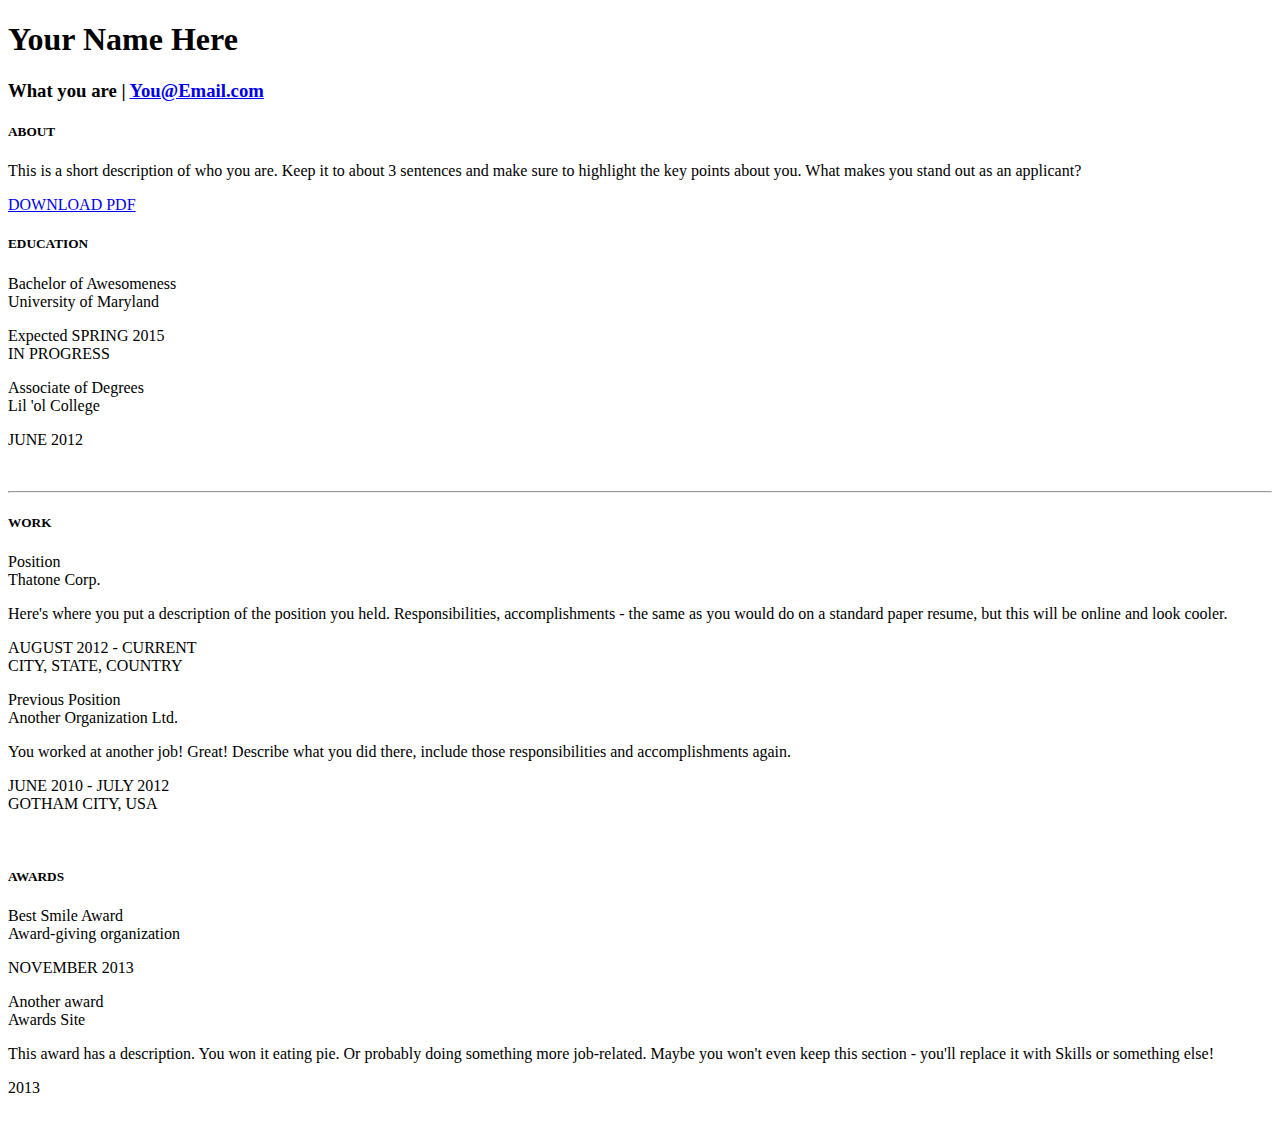
<file: stages/index-3.html>
<!DOCTYPE html>
<html lang="en">
  <head>
    <title>My Awesome Resume</title>
  </head>

  <body>

  <div class="header">
    <div class="container">
      <div class="row centered">
        <div class="col-lg-12 animated fadeInUp">
          <h1>Your Name Here</h1>
          <h3>What you are |
          <a href="mailto:You@Email.com" target="_blank">You@Email.com</a>
          </h3>
        </div><!--/.col-lg-12 -->
      </div><!--/.row -->
    </div><!--/.container -->
  </div><!--/.#headerwrap -->

<section id="about" name="about"></section>
 <div class="about">
   <div class="container">
     <div class="row">
       <div class="col-lg-2 col-lg-offset-1">
         <h5>ABOUT</h5>
       </div>
       <div class="col-lg-6">
<p>This is a short description of who you are. Keep it to about 3 sentences and make sure to highlight the key points about you. What makes you stand out as an applicant?</p>
</div>
       <div class="col-lg-3">
         <p><a href="my-resume.pdf" target="_blank"><i class="icon-file"></i> <sm>DOWNLOAD PDF</sm></a></p>
       </div>

     </div><!--/.row-->
   </div><!--/.container-->
 </div><!--/ #intro-->

<section id="resume" name="resume"></section>
  <!-- EDUCATION SECTION -->
  <div class="container desc">
    <div class="row">

        <div class="col-lg-2 col-lg-offset-1">
          <h5>EDUCATION</h5>
        </div>
        <!-- EDIT: education line 1 -->
        <div class="col-lg-6">
          <p><t>Bachelor of Awesomeness</t><br/>
            University of Maryland
            <!--<br/><i>Extra info here</i>-->
          </p>
        </div>
        <div class="col-lg-3">
          <p><sm>Expected SPRING 2015</sm><br/>
          <imp><sm>IN PROGRESS</sm></imp>
          </p>
        </div>

        <!-- EDIT: education line 2 -->
        <div class="col-lg-6 col-lg-offset-3">
          <p><t>Associate of Degrees </t><br/>
             Lil 'ol College
            <!--<br/><i>Extra info here</i>-->
          </p>
        </div>
        <div class="col-lg-3">
          <p><sm>JUNE 2012</sm></p>
        </div>

    </div><!--/.row -->
    <br>
    <hr>
  </div><!--/.container -->

  <!-- WORK SECTION -->
  <div class="container desc">
    <div class="row">

        <div class="col-lg-2 col-lg-offset-1">
          <h5>WORK</h5>
        </div>
        <!-- EDIT: work line 1 -->
        <div class="col-lg-6">
          <p class="tight"><t>Position </t><br/>
            Thatone Corp. <br/>
          </p>
          <p><more>Here's where you put a description of the position you held. Responsibilities, accomplishments - the same as you would do on a standard paper resume, but this will be online and look cooler.</more></p>
        </div>
        <div class="col-lg-3">
          <p><sm>AUGUST 2012 - CURRENT <br />
          CITY, STATE, COUNTRY</sm></p>
        </div>

        <!-- EDIT: work line 2-->
        <div class="col-lg-6 col-lg-offset-3">
          <p class="tight"><t>Previous Position</t><br/>
            Another Organization Ltd. <br/>
          </p>
          <p><more>You worked at another job! Great! Describe what you did there, include those responsibilities and accomplishments again.</more></p>
        </div>
        <div class="col-lg-3">
          <p><sm>JUNE 2010 - JULY 2012 <br />
          GOTHAM CITY, USA</sm></p>
        </div>
    </div><!--/.row -->
    <br>
  </div><!--/.container -->


  <!-- AWARDS SECTION -->
  <div class="container desc">
    <div class="row">
        <div class="col-lg-2 col-lg-offset-1">
          <h5>AWARDS</h5>
        </div>

        <!-- EDIT: awards line 1-->
        <div class="col-lg-6">
          <p><t>Best Smile Award</t><br/>
            Award-giving organization<br/>
          </p>
        </div>
        <div class="col-lg-3">
          <p><sm>NOVEMBER 2013</sm></p>
        </div>

        <!-- EDIT: awards line 2-->
        <div class="col-lg-6 col-lg-offset-3">
          <p class="tight"><t>Another award</t><br/>
            Awards Site
          </p>
          <p><more>This award has a description. You won it eating pie. Or probably doing something more job-related. Maybe you won't even keep this section - you'll replace it with Skills or something else!</more></p>
        </div>
        <div class="col-lg-3">
          <p><sm>2013</sm></p>
        </div>

    </div><!--/.row -->
    <br>
  </div><!--/.container -->

</body>
</html>
</file>
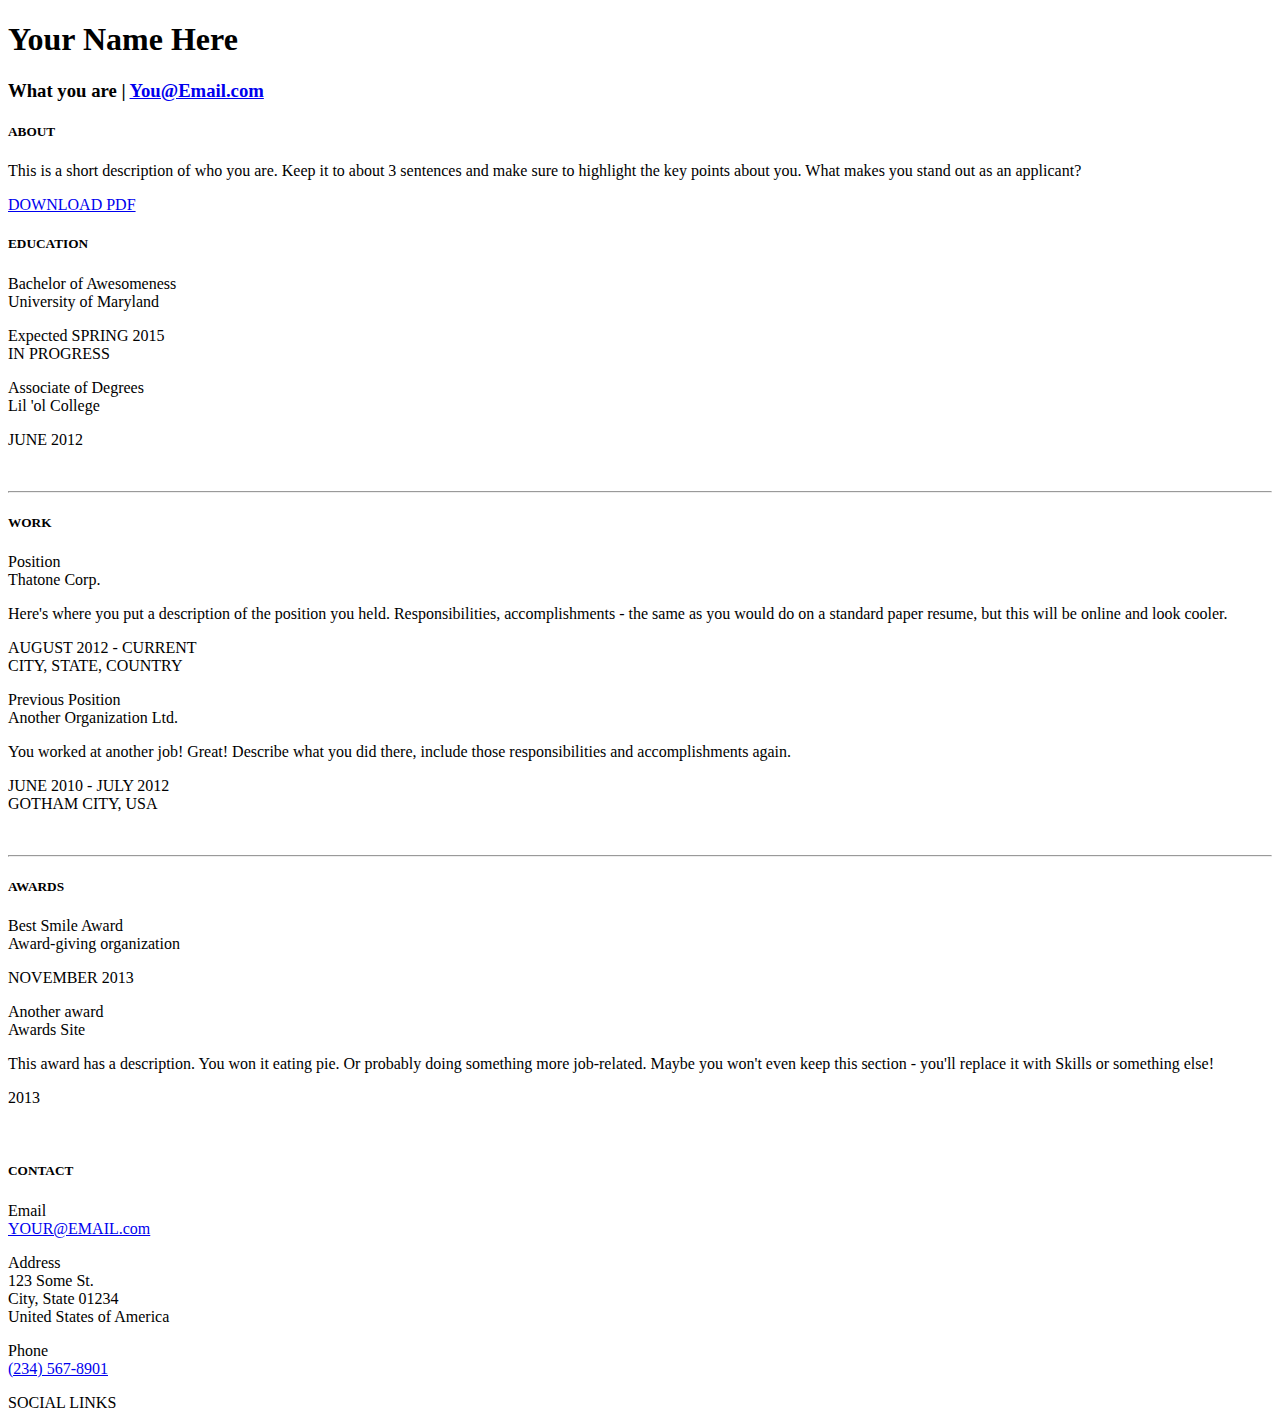
<file: stages/index-4.html>
<!DOCTYPE html>
<html lang="en">
  <head>
    <title>My Awesome Resume</title>
  </head>

  <body>
  
  <div class="header">
    <div class="container">
      <div class="row centered">
        <div class="col-lg-12 animated fadeInUp">
          <h1>Your Name Here</h1>
          <h3>What you are | 
          <a href="mailto:You@Email.com" target="_blank">You@Email.com</a>
          </h3>
        </div><!--/.col-lg-12 -->
      </div><!--/.row -->
    </div><!--/.container -->
  </div><!--/.#headerwrap -->  

<section id="about" name="about"></section>
 <div class="about">
   <div class="container">
     <div class="row"> 
       <div class="col-lg-2 col-lg-offset-1">
         <h5>ABOUT</h5>
       </div>
       <div class="col-lg-6">
<p>This is a short description of who you are. Keep it to about 3 sentences and make sure to highlight the key points about you. What makes you stand out as an applicant?</p>
</div>
       <div class="col-lg-3">
         <p><a href="my-resume.pdf" target="_blank"><i class="icon-file"></i> <sm>DOWNLOAD PDF</sm></a></p>
       </div>
 
     </div><!--/.row-->
   </div><!--/.container-->
 </div><!--/ #intro-->
<section id="resume" name="resume"></section>
  <!-- EDUCATION SECTION -->
  <div class="container desc">
    <div class="row">

        <div class="col-lg-2 col-lg-offset-1">
          <h5>EDUCATION</h5>
        </div>
        <!-- EDIT: education line 1 -->
        <div class="col-lg-6">
          <p><t>Bachelor of Awesomeness</t><br/>
            University of Maryland
            <!--<br/><i>Extra info here</i>-->
          </p>
        </div>
        <div class="col-lg-3">
          <p><sm>Expected SPRING 2015</sm><br/>
          <imp><sm>IN PROGRESS</sm></imp>
          </p>
        </div>
  
        <!-- EDIT: education line 2 -->
        <div class="col-lg-6 col-lg-offset-3">
          <p><t>Associate of Degrees </t><br/>
             Lil 'ol College
            <!--<br/><i>Extra info here</i>-->
          </p>
        </div>
        <div class="col-lg-3">
          <p><sm>JUNE 2012</sm></p>
        </div>
  
    </div><!--/.row -->
    <br>
    <hr>
  </div><!--/.container -->
  
  <!-- WORK SECTION -->
  <div class="container desc">
    <div class="row">

        <div class="col-lg-2 col-lg-offset-1">
          <h5>WORK</h5>
        </div>
        <!-- EDIT: work line 1 -->
        <div class="col-lg-6">
          <p class="tight"><t>Position </t><br/>
            Thatone Corp. <br/>
          </p>
          <p><more>Here's where you put a description of the position you held. Responsibilities, accomplishments - the same as you would do on a standard paper resume, but this will be online and look cooler.</more></p>
        </div>
        <div class="col-lg-3">
          <p><sm>AUGUST 2012 - CURRENT <br />
          CITY, STATE, COUNTRY</sm></p>
        </div>
        
        <!-- EDIT: work line 2-->
        <div class="col-lg-6 col-lg-offset-3">
          <p class="tight"><t>Previous Position</t><br/>
            Another Organization Ltd. <br/>
          </p>
          <p><more>You worked at another job! Great! Describe what you did there, include those responsibilities and accomplishments again.</more></p>
        </div>
        <div class="col-lg-3">
          <p><sm>JUNE 2010 - JULY 2012 <br />
          GOTHAM CITY, USA</sm></p>
        </div>
    </div><!--/.row -->
    <br>
    <hr>
  </div><!--/.container -->


  <!-- AWARDS SECTION -->
  <div class="container desc">
    <div class="row">
        <div class="col-lg-2 col-lg-offset-1">
          <h5>AWARDS</h5>
        </div>

        <!-- EDIT: awards line 1-->
        <div class="col-lg-6">
          <p><t>Best Smile Award</t><br/>
            Award-giving organization<br/>
          </p>
        </div>
        <div class="col-lg-3">
          <p><sm>NOVEMBER 2013</sm></p>
        </div>
  
        <!-- EDIT: awards line 2-->
        <div class="col-lg-6 col-lg-offset-3">
          <p class="tight"><t>Another award</t><br/>
            Awards Site
          </p>
          <p><more>This award has a description. You won it eating pie. Or probably doing something more job-related. Maybe you won't even keep this section - you'll replace it with Skills or something else!</more></p>
        </div>
        <div class="col-lg-3">
          <p><sm>2013</sm></p>
        </div>
    
    </div><!--/.row -->
    <br>
  </div><!--/.container -->
  

  <section id="contact" name="contact"></section>
  <!--FOOTER DESCRIPTION -->
  <div id="footwrap" class="footer">
    <div class="container">
      <div class="row">
      
        <div class="col-lg-2 col-lg-offset-1">
          <h5>CONTACT</h5>
        </div>
        <!-- EDIT: email -->
        <div class="col-lg-6">
          <p><t>Email</t><br/>
            <a href="mailto:YOUR@EMAIL.com" class="mail">YOUR@EMAIL.com</a> <br/>
          </p>
          <!-- EDIT: address -->
          <p><t>Address</t><br/>
            123 Some St. <br/>
            City, State 01234 <br/>
            United States of America<br/>
          </p>
          <!-- EDIT: phone number -->
          <p><t>Phone</t><br/>
            <a href="tel:2345678901" class="tel">(234) 567-8901</a> <br/>
          </p>
        </div>
        <div class="col-lg-3">
          <p><sm>SOCIAL LINKS</sm></p>
          <p>
            <!-- EDIT: Social Links. Replace # with your URL for each -->
            <a href="#" target="_blank"><i class="icon-dribbble"></i></a>
            <a href="#" target="_blank"><i class="icon-twitter"></i></a>
            <a href="#" target="_blank"><i class="icon-facebook"></i></a>
            <a href="#" target="_blank"><i class="icon-linkedin"></i></a>
            <!--<a href="#" target="_blank"><i class="icon-github"></i></a>-->
          </p>
        </div>
      </div><!--/.row -->
    </div><!--/.container -->
  </div><!--/ #footer -->

</body>
</html>
</file>
<file: css/main.css>
/* @copyright 2018 Anthony Chen, All rights reserved. */
html {
  height: 100%;
}

body {
  background-color: #f2f2f2;
  font-family: "Lato", san-serif;
  font-weight: 300;
  font-size: 1.33vh;
  color: #555;
  height: 100%;
  margin: 0vh;
  padding: 0vh;

  -webkit-font-smoothing: antialiased;
  -webkit-overflow-scrolling: touch;
}


/* Titles */
h1, h2, h3, h4, h5, h6 {
  font-family: "Raleway";
  text-align: left;
  font-weight: 300;
  color: #333;
}

p {
  line-height: 2.33vh;
  margin-bottom: 2.0833vh;
}


/* Links */
a {
  color: #1CBCAD;
  word-wrap: break-word;

  -webkit-transition: color 0.1s ease-in, background 0.1s ease-in;
  -moz-transition: color 0.1s ease-in, background 0.1s ease-in;
  -ms-transition: color 0.1s ease-in, background 0.1s ease-in;
  -o-transition: color 0.1s ease-in, background 0.1s ease-in;
  transition: color 0.1s ease-in, background 0.1s ease-in;
}

a:hover,
a:focus {
  color: #7b7b7b;
  text-decoration: none;
  outline: 0;
}

a:before,
a:after {
  -webkit-transition: color 0.1s ease-in, background 0.1s ease-in;
  -moz-transition: color 0.1s ease-in, background 0.1s ease-in;
  -ms-transition: color 0.1s ease-in, background 0.1s ease-in;
  -o-transition: color 0.1s ease-in, background 0.1s ease-in;
  transition: color 0.1s ease-in, background 0.1s ease-in;
}

.center {
    display: block;
    margin-left: auto;
    margin-right: auto;
}

/*---------------------------------------------------
  SECTION WRAPS
---------------------------------------------------*/

/* Header Wrap */
.header {
  background-image: linear-gradient(to top right, #004c91, #007DB8);
  /*background-color: #004c91; */
  padding-top:0.833vh;
  text-align: center;
  background-attachment: relative;
  background-position: center center;
  min-height: 8.33vh;
  width: 100%;
}

.header h1 {
  font-size: 7vh;
  text-align: center;
  color: white;
}

#linkedin {
  top: 0.5vh;
  position: relative;
}

#resume:link, #resume:visited {
  position: relative;
  text-decoration: none;
  font-size: 2.65vh;
  font-family: "Verdana", "sans-serif";
  color: white;
}

#resume:hover {
  color: #87CEFA;
}

.header img {
  width: 3.33vh;
  height: 3.33vh;
}

.head_container {
  padding-right: 15px;
  padding-left: 15px;
  margin-right: auto;
  margin-left: auto;
}

.head_container:before,
.head_container:after {
  display: table;
  content: " ";
}

.head_container:after {
  clear: both;
}

.head_container:before,
.head_container:after {
  display: table;
  content: " ";
}

.head_container:after {
  clear: both;
}

.me {
  float: left;
  width: 25%;
}

.head {
  float: left;
  width: 50%;
  margin-right: -15px;
  margin-left: -15px;
}

.head h1{
  text-align: center;
}

.head:before,
.head:after {
  display: table;
  content: " ";
}

.head:after {
  clear: both;
}

.head:before,
.head:after {
  display: table;
  content: " ";
}

.head:after {
  clear: both;
}

.links_container {
  float: left;
  top: 7vh;
  width: 10%;
  position: relative;
  min-height: 1px;
  padding-right: 15px;
  padding-left: 15px;
}


/*---------------------Navigation Bar Wrap-------------------------*/
.topnav {
    background-image: linear-gradient(to top right, #333,#3d3d3d);
    overflow: hidden;
}

/* Style the links inside the navigation bar */
.topnav a {
    float: left;
    color: #f2f2f2;
    text-align: center;
    padding: 1.5vh 1.8vh;
    text-decoration: none;
    font-size: 2vh;
}

/* Change the color of links on hover */
.topnav a:hover, .experience:hover .expbtn, .res-proj:hover .resprojbtn {
    background-color: #ddd;
    color: black;
}

/* Add a color to the active/current link */
.topnav a.active {
    background-color: #4CAF50;
    color: white;
}

.experience, .res-proj {
  float: left;
  overflow: hidden;
}

.experience .expbtn, .res-proj .resprojbtn {
  background-color: inherit;
  color: #f2f2f2;
  border: none;
  outline: none;
  font-size: 2vh;
  padding: 1.5vh 1.8vh;
  font-family: inherit;
  margin: 0;
}

#nav-content {
  display: block;
}

.exp-content, .resproj-content {
  display: none;
  position: absolute;
  background-color: #f9f9f9;
  min-width: 19.5vh;
  box-shadow: 0em 1em 1em 0em rgba(0,0,0,0.2);
  z-index: 1;
}

.exp-content a, .resproj-content a {
  float: none;
  color: black;
  padding: 1.5vh 1vh;
  text-decoration: none;
  display: block;
  text-align: left;
}

.exp-content a:hover, .resproj-content a:hover {
  background-color: #ddd;
}

.experience:hover .exp-content, .res-proj:hover .resproj-content {
  display:block;
}

.mobile {
  display:none;
}

/*-------------------------------Mission and Update----------------------------*/
.mission {
  width: 110vh;
  height: 10vh;
  position: absolute;
  top: 35vh;
  left: 50%;
  margin: -5vh 0 0 -55vh;
  text-align: center;
  color: white;
  font-size: 5vh;
}


.update-title {
  background: #333;
  width: 60vh;
  min-height: 5vh;
  position: absolute;
  top: 50vh;
  left: 50%;
  margin: -2.5vh 0 0 -30vh;
  text-align: center;
  color: white;
  font-size: 3vh;
}


/*------------------------------- Slideshow Wrap -------------------------------*/

.background-tint {
  position: relative;
  margin: 0 auto;
}

.background-tint video {
  right: 0;
  bottom: 0;
  width: 100%;
  min-height: 100%;
  display: block;
}

.background-tint:before{
  content: '';
  position: absolute;
  background: rgba(0, 76, 145, 0.4);
  border-radius: 1vh;
  top: 0;
  right: 0;
  bottom: 0;
  left: 0;
}


.slide {
  position: absolute;
  left: 47.5%;
  top: 52vh;
  background: #333;
  margin: auto 0 0 -62.5vh;
  padding: 2.5vh;
  width: 125vh;
  height: 40vh;
}

.slide-show-img {
  float: left;
  margin-right: 1vh;
}

.RecentEvent {
  height:35vh;
  width:55vh;
}

.slide-show-indic {
  color:#fff;
  text-align: center;
  margin-top: 1.5vh;
  margin-bottom: 0vh;
  font-size: 1vh;
  position:relative;
  left:50%;
  bottom:0;
  transform:translate(-50%,0%);
  -ms-transform:translate(-50%,0%);
  -webkit-transform:translate(-50%,0%);
}

.slide-left{
  float: left;
  font-size: 3.5vh;
  width: 5%;
  cursor: pointer;
}

.slide-right{
  float: right;
  font-size: 3.5vh;
  width: 5%;
  cursor: pointer;
}

.slide-left:hover{
  color:#A9A9A9;
}

.slide-right:hover{
  color:#A9A9A9;
}

.slide-dot{
  text-align: center;
  height: 3vh;
  width: 3vh;
  border-style: solid;
  border-color: white;
  display:inline-block;
  border-radius:50%;
  cursor: pointer;
}

.slide-dot:hover{
  background-color: #cccccc;
}

.activated{
  background-color: white;
}

.slide-descs {
  float: left;
  color:#fff;
  margin-top: -0.5vh;
  text-align: left;
  margin-left: 1.5vh;
  width: 50vh;
  font-size: 1vh;
  position: relative;
}

.slide-desc {
  position: absolute;
}

.slide-desc h1{
  font-size: 4vh;
  color: white;
}

.slide-desc h3 {
  font-size: 2vh;
  color: white;
}


#readmore:link, #readmore:visited {
  background-color: #004c91;
  color: white;
  font-size: 2vh;
  padding: 1.4vh 2.5vh;
  text-align: center;
  text-decoration: none;
  display: inline-block;
}

#readmore:hover, #readmore:active {
  background-color: #007DB8;
}

/*------------------------------ Footer--------------------------------------*/
.footer {
  background: #2f2f2f;
  position: relative;
  top: 0vh;
  height: 10vh;
  width: 100%;
  padding-top: 5vh;
  padding-bottom: 5vh;
}

.footer p {
  color: white;
}

.footer h5 {
  color: white;
}

.footer t {
  font-weight: 700;
}

/* social icons: */
.footer i {
  padding-right: 0.8vh;
  /*color: #1abc9c;*/
}

/* Global Values */

.desc {
  padding-top: 5vh;
}

.desc p {
  color: #2f2f2f;
}

.desc t {
  color: #34495e;
  font-weight: 700;
}

.desc imp {
  padding: 0.5vh;
  color: white;
  background: #34495e;
}

.desc more {
  color: #616669;
}


sm {
  font-size: 1.2vh;
}

.desc .col-lg-3 {
  text-transform: uppercase;
}

.head_container .head p.tight {
  margin-bottom: 0.5vh;
}

/* define some CSS3 animations: */
body {
  /* Addresses a small issue in webkit: http://bit.ly/NEdoDq */
  -webkit-backface-visibility: hidden;
}

.animated {
  -webkit-animation-duration: 1s;
  -moz-animation-duration: 1s;
  -o-animation-duration: 1s;
  animation-duration: 1s;
  -webkit-animation-fill-mode: both;
  -moz-animation-fill-mode: both;
  -o-animation-fill-mode: both;
  animation-fill-mode: both;
}

@-webkit-keyframes fadeIn {
  0% {
    opacity: 0;
  }

  100% {
    opacity: 1;
  }
}

@-moz-keyframes fadeIn {
  0% {
    opacity: 0;
  }

  100% {
    opacity: 1;
  }
}

@-o-keyframes fadeIn {
  0% {
    opacity: 0;
  }

  100% {
    opacity: 1;
  }
}

@keyframes fadeIn {
  0% {
    opacity: 0;
  }

  100% {
    opacity: 1;
  }
}

.fadeIn {
  -webkit-animation-name: fadeIn;
  -moz-animation-name: fadeIn;
  -o-animation-name: fadeIn;
  animation-name: fadeIn;
}

/* 1 */
@-webkit-keyframes fadeInUp {
  0% {
    opacity: 0;
    -webkit-transform: translateY(20px);
  }

  100% {
    opacity: 1;
    -webkit-transform: translateY(0);
  }
}

@-moz-keyframes fadeInUp {
  0% {
    opacity: 0;
    -moz-transform: translateY(20px);
  }

  100% {
    opacity: 1;
    -moz-transform: translateY(0);
  }
}

@-o-keyframes fadeInUp {
  0% {
    opacity: 0;
    -o-transform: translateY(20px);
  }

  100% {
    opacity: 1;
    -o-transform: translateY(0);
  }
}

@keyframes fadeInUp {
  0% {
    opacity: 0;
    transform: translateY(20px);
  }

  100% {
    opacity: 1;
    transform: translateY(0);
  }
}

.fadeInUp {
  -webkit-animation-name: fadeInUp;
  -moz-animation-name: fadeInUp;
  -o-animation-name: fadeInUp;
  animation-name: fadeInUp;
  }

.whitespace {
  height: 5vh;
  width: 100%;
}

/*
  ##Device = Most of the Smartphones Mobiles (Portrait)
  ##Screen = B/w 320px to 479px
*/

@media (min-width: 320px) and (max-width: 480px) {

  .head {
    margin-right: 0px;
    margin-left: 0px;
    width: 100%;
    height: 20vh;
  }

  .head h1{
    text-align: center;
  }

  .head:before,
  .head:after {
    display: table;
    content: " ";
  }

  .head:after {
    clear: both;
  }

  .head:before,
  .head:after {
    display: table;
    content: " ";
  }

  .head:after {
    clear: both;
  }

  .links_container {
    top: 0vh;
    left: 0vh;
    width: 100%;
    margin-bottom: 1vh;
    position: relative;
    min-height: 1px;
    padding-right: 15px;
    padding-left: 15px;
  }

  #linkedin {
    top: 0.5vh;
    position: relative;
  }

  #resume:link, #resume:visited {
    position: relative;
    text-decoration: none;
    font-size: 2.65vh;
    font-family: "Verdana", "sans-serif";
    color: white;
  }

  #resume:hover {
    color: #87CEFA;
  }

  .topnav {
      background-image: linear-gradient(to top right, #333,#3d3d3d);
      overflow: hidden;
  }

  /* Style the links inside the navigation bar */
  .topnav a {
      float: left;
      color: #f2f2f2;
      text-align: center;
      padding: 1.5vh 1.8vh;
      text-decoration: none;
      font-size: 2vh;
      width: 93%;
  }

  /* Change the color of links on hover */
  .topnav a:hover, .experience:hover .expbtn, .res-proj:hover .resprojbtn {
      background-color: #ddd;
      color: black;
  }

  /* Add a color to the active/current link */
  .topnav a.active {
      background-color: #4CAF50;
      color: white;
  }

  .experience, .res-proj, .mobile {
    float: left;
    overflow: hidden;
    width: 100%;
    text-align: center;
    display: block;
  }

  .experience .expbtn, .res-proj .resprojbtn, .mobile .navbtn {
    background-color: inherit;
    color: #f2f2f2;
    border: none;
    outline: none;
    font-size: 2vh;
    padding: 1.5vh 1.8vh;
    font-family: inherit;
  }

  #nav-content {
    display: none;
  }

  .exp-content, .resproj-content {
    display: none;
    position: relative;
    background-color: #f9f9f9;
    min-width: 19.5vh;
    box-shadow: 0em 1em 1em 0em rgba(0,0,0,0.2);
    z-index: 1;
  }

  .exp-content a, .resproj-content a {
    float: none;
    color: black;
    text-decoration: none;
    display: block;
    text-align: center;
  }

  .exp-content a:hover, .resproj-content a:hover {
    background-color: #ddd;
  }

  .experience:hover .exp-content, .res-proj:hover .resproj-content {
    display:block;
  }

  .mission {
    width: 100%;
    height: 10vh;
    position: absolute;
    top: 38vh;
    left: 0%;
    margin: auto;
    text-align: center;
    color: white;
    font-size: 2vh;
  }

  .update-title {
    background: #333;
    width: 30%;
    min-height: 5vh;
    top: 44vh;
    left: 35%;
    position: absolute;
    margin: auto;
    text-align: center;
    color: white;
    font-size: 1.5vh;
  }

  .slide {
    position: absolute;
    top: 45.5vh;
    left: 1%;
    background: #333;
    margin: auto;
    padding: 2.5vh;
    width: 89%;
    height: 11vh;
  }

  .slide-show-img {
    float: left;
    margin-right: 1vh;
    width: 40%;
  }

  .RecentEvent {
    height:10.5vh;
    width:100%;
  }

  .slide-show-indic {
    color:#fff;
    text-align: center;
    margin-top: 0.2vh;
    margin-bottom: 0vh;
    position:relative;
    left:50%;
    bottom:0;
    transform:translate(-50%,0%);
    -ms-transform:translate(-50%,0%);
    -webkit-transform:translate(-50%,0%);
  }

  .slide-left{
    float: left;
    font-size: 2vh;
    width: 5%;
    cursor: pointer;
  }

  .slide-right{
    float: right;
    font-size: 2vh;
    width: 5%;
    cursor: pointer;
  }

  .slide-left:hover{
    color:#A9A9A9;
  }

  .slide-right:hover{
    color:#A9A9A9;
  }

  .slide-dot{
    text-align: center;
    height: 1vh;
    width: 1vh;
    border-style: solid;
    border-color: white;
    display:inline-block;
    border-radius:50%;
    cursor: pointer;
  }

  .slide-dot:hover{
    background-color: #cccccc;
  }

  .activated{
    background-color: white;
  }

  .slide-descs {
    float: left;
    color:#fff;
    margin-top: -2vh;
    text-align: left;
    width: 50%;
    font-size: 0.5vh;
    position: relative;
  }

  .slide-desc {
    position: absolute;
  }

  .slide-desc h1{
    font-size: 1.5vh;
    color: white;
  }

  .slide-desc h3 {
    font-size: 0.8vh;
    color: white;
  }


  #readmore:link, #readmore:visited {
    background-color: #004c91;
    color: white;
    font-size: 1vh;
    padding: 0.75vh 1.5vh;
    text-align: center;
    text-decoration: none;
    display: inline-block;
  }

  #readmore:hover, #readmore:active {
    background-color: #007DB8;
  }

  .footer {
    background: #2f2f2f;
    position: relative;
    top: -0.1vh;
    height: 17vh;
    width: 100%;
    padding-top: 5vh;
    padding-bottom: 5vh;
  }

  .footer p {
    color: white;
    top:8vh;
  }

  .footer h5 {
    color: white;
  }

  .footer t {
    font-weight: 700;
  }

}

/*
  ##Device = Low Resolution Tablets, Mobiles (Landscape)
  ##Screen = B/w 481px to 767px
*/

@media (min-width: 481px) and (max-width: 767px) {

  //CSS

}

/*
  ##Device = Tablets, Ipads (landscape)
  ##Screen = B/w 768px to 1024px
*/

@media (min-width: 768px) and (max-width: 1024px) and (orientation: landscape) {

  .head {
    margin-right: 0px;
    margin-left: 0px;
    width: 100%;
    height: 15vh;
  }

  .head h1{
    text-align: center;
  }

  .head:before,
  .head:after {
    display: table;
    content: " ";
  }

  .head:after {
    clear: both;
  }

  .head:before,
  .head:after {
    display: table;
    content: " ";
  }

  .head:after {
    clear: both;
  }

  .links_container {
    top: 0vh;
    width: 100%;
    margin-bottom: 1vh;
    position: relative;
    min-height: 1px;
    padding-right: 15px;
    padding-left: 15px;
  }

  #linkedin {
    top: 0.5vh;
    position: relative;
  }

  #resume:link, #resume:visited {
    position: relative;
    text-decoration: none;
    font-size: 2.65vh;
    font-family: "Verdana", "sans-serif";
    color: white;
  }

  #resume:hover {
    color: #87CEFA;
  }

  .mission {
    width: 75vh;
    height: 10vh;
    position: absolute;
    top: 33vh;
    left: 23%;
    margin: auto;
    text-align: center;
    color: white;
    font-size: 3vh;
  }

  .update-title {
    background: #333;
    width: 50%;
    min-height: 5vh;
    top: 43vh;
    left: 25%;
    position: absolute;
    margin: auto;
    text-align: center;
    color: white;
    font-size: 2vh;
  }

  .slide {
    position: absolute;
    top: 45vh;
    left: 20%;
    background: #333;
    margin: auto;
    padding: 2.5vh;
    width: 55%;
    height: 22vh;
  }

  .slide-show-img {
    float: left;
    margin-right: 1vh;
    width: 45%;
  }

  .RecentEvent {
    height:17.5vh;
    width:28.5vh;
  }

  .slide-show-indic {
    color:#fff;
    text-align: center;
    margin-top: 3vh;
    margin-bottom: 0vh;
    position:relative;
    left:50%;
    bottom:0;
    transform:translate(-50%,0%);
    -ms-transform:translate(-50%,0%);
    -webkit-transform:translate(-50%,0%);
  }

  .slide-left{
    float: left;
    font-size: 2vh;
    width: 5%;
    cursor: pointer;
  }

  .slide-right{
    float: right;
    font-size: 2vh;
    width: 5%;
    cursor: pointer;
  }

  .slide-left:hover{
    color:#A9A9A9;
  }

  .slide-right:hover{
    color:#A9A9A9;
  }

  .slide-dot{
    text-align: center;
    height: 1vh;
    width: 1vh;
    border-style: solid;
    border-color: white;
    display:inline-block;
    border-radius:50%;
    cursor: pointer;
  }

  .slide-dot:hover{
    background-color: #cccccc;
  }

  .activated{
    background-color: white;
  }

  .slide-descs {
    float: left;
    color:#fff;
    margin-top: -2vh;
    text-align: left;
    width: 50%;
    font-size: 1vh;
    position: relative;
  }

  .slide-desc {
    position: absolute;
  }

  .slide-desc h1{
    font-size: 3vh;
    color: white;
  }

  .slide-desc h3 {
    font-size: 1.25vh;
    color: white;
  }


  #readmore:link, #readmore:visited {
    background-color: #004c91;
    color: white;
    font-size: 2vh;
    padding: 1.4vh 2.5vh;
    text-align: center;
    text-decoration: none;
    display: inline-block;
  }

  #readmore:hover, #readmore:active {
    background-color: #007DB8;
  }

  .footer {
    background: #2f2f2f;
    position: relative;
    top: -0.1vh;
    height: 17vh;
    width: 100%;
    padding-top: 5vh;
    padding-bottom: 5vh;
  }

  .footer p {
    color: white;
    top:8vh;
  }

  .footer h5 {
    color: white;
  }

  .footer t {
    font-weight: 700;
  }

}

/*
  ##Device = Tablets, Ipads (portrait)
  ##Screen = B/w 768px to 1024px
*/

@media (min-width: 768px) and (max-width: 1024px) and (orientation: portrait) {

  .head {
    margin-right: 0px;
    margin-left: 0px;
    width: 100%;
    height: 15vh;
  }

  .head h1{
    text-align: center;
  }

  .head:before,
  .head:after {
    display: table;
    content: " ";
  }

  .head:after {
    clear: both;
  }

  .head:before,
  .head:after {
    display: table;
    content: " ";
  }

  .head:after {
    clear: both;
  }

  .links_container {
    top: 0vh;
    width: 100%;
    margin-bottom: 1vh;
    position: relative;
    min-height: 1px;
    padding-right: 15px;
    padding-left: 15px;
  }

  #linkedin {
    top: 0.5vh;
    position: relative;
  }

  #resume:link, #resume:visited {
    position: relative;
    text-decoration: none;
    font-size: 2.65vh;
    font-family: "Verdana", "sans-serif";
    color: white;
  }

  #resume:hover {
    color: #87CEFA;
  }

  .mission {
    width: 75vh;
    height: 10vh;
    position: absolute;
    top: 33vh;
    left: 0%;
    margin: auto;
    text-align: center;
    color: white;
    font-size: 3vh;
  }

  .update-title {
    background: #333;
    width: 50%;
    min-height: 5vh;
    top: 43vh;
    left: 25%;
    position: absolute;
    margin: auto;
    text-align: center;
    color: white;
    font-size: 2vh;
  }

  .slide {
    position: absolute;
    top: 45vh;
    left: 1%;
    background: #333;
    margin: auto;
    padding: 2.5vh;
    width: 90%;
    height: 22vh;
  }

  .slide-show-img {
    float: left;
    margin-right: 1vh;
    width: 45%;
  }

  .RecentEvent {
    height:17.5vh;
    width:28.5vh;
  }

  .slide-show-indic {
    color:#fff;
    text-align: center;
    margin-top: 3vh;
    margin-bottom: 0vh;
    position:relative;
    left:50%;
    bottom:0;
    transform:translate(-50%,0%);
    -ms-transform:translate(-50%,0%);
    -webkit-transform:translate(-50%,0%);
  }

  .slide-left{
    float: left;
    font-size: 2vh;
    width: 5%;
    cursor: pointer;
  }

  .slide-right{
    float: right;
    font-size: 2vh;
    width: 5%;
    cursor: pointer;
  }

  .slide-left:hover{
    color:#A9A9A9;
  }

  .slide-right:hover{
    color:#A9A9A9;
  }

  .slide-dot{
    text-align: center;
    height: 1vh;
    width: 1vh;
    border-style: solid;
    border-color: white;
    display:inline-block;
    border-radius:50%;
    cursor: pointer;
  }

  .slide-dot:hover{
    background-color: #cccccc;
  }

  .activated{
    background-color: white;
  }

  .slide-descs {
    float: left;
    color:#fff;
    margin-top: -2vh;
    text-align: left;
    width: 50%;
    font-size: 1vh;
    position: relative;
  }

  .slide-desc {
    position: absolute;
  }

  .slide-desc h1{
    font-size: 3vh;
    color: white;
  }

  .slide-desc h3 {
    font-size: 1.25vh;
    color: white;
  }


  #readmore:link, #readmore:visited {
    background-color: #004c91;
    color: white;
    font-size: 2vh;
    padding: 1.4vh 2.5vh;
    text-align: center;
    text-decoration: none;
    display: inline-block;
  }

  #readmore:hover, #readmore:active {
    background-color: #007DB8;
  }

  .footer {
    background: #2f2f2f;
    position: relative;
    top: -0.1vh;
    height: 17vh;
    width: 100%;
    padding-top: 5vh;
    padding-bottom: 5vh;
  }

  .footer p {
    color: white;
    top:8vh;
  }

  .footer h5 {
    color: white;
  }

  .footer t {
    font-weight: 700;
  }

}

/*
  ##Device = Laptops, Desktops
  ##Screen = B/w 1025px to 1280px
*/

@media (min-width: 1025px) and (max-width: 1280px) {

  //CSS

}

/*
  ##Device = Desktops
  ##Screen = 1281px to higher resolution desktops
*/
@media only screen and (min-width: 1281px) {


}
</file>
<file: css/about_me.css>
.profile_container {
  position:relative;
  width: 100%;
  height: 100%;
}

.my-pic {
  position: relative;
  top: 3vh;
  left: 8%;
  width: 70%;
  padding: 3vh;
  background-color: #333;
  border-radius: 50%;
}

.prof-box {
  padding: 2vh;
  position: relative;
  top: 10%;
  height: 30%;
  width: 80%;
  left: 6%;
  background-color: #333;
}

.prof-box p {
  color: white;
  font-size: 1.75vh;
  font-family: "Verdana", "sans-serif";
}

.left_profile {
  float: left;
  width: 33%;
  background-image: linear-gradient(to top right, #004c91, #007DB8);
  height: 100%;

}

.right_profile {
  width: 64%;
  height: 100%;
  float: right;
  padding-right: 3vh;
}

.right_profile h1{
  text-align: center;
  font-size: 5vh;
  color: black;
}

.right_profile p {
  color: black;
  text-align: left;
  padding-left: 13.5vh;
  padding-top: 5vh;
  font-size: 2.5vh;
  font-family: "Verdana", "sans-serif";
}


/*
  ##Device = Most of the Smartphones Mobiles (Portrait)
  ##Screen = B/w 320px to 479px
*/

@media (min-width: 320px) and (max-width: 480px) {

  .left_profile {
    float: left;
    width: 43%;
    background-image: linear-gradient(to top right, #004c91, #007DB8);
    height: 100%;
  }

  .right_profile {
    width: 50%;
    height: 100%;
    float: left;
    /* padding-right: 3vh; */
  }

  .prof-box {
    padding: 2vh;
    position: relative;
    top: 10%;
    height: 50%;
    width: 75%;
    left: 2.5%;
    background-color: #333;
  }

  .prof-box p {
    color: white;
    font-size: 1.45vh;
    font-family: "Verdana", "sans-serif";
  }

  .right_profile h1{
    text-align: center;
    color: black;
  }

  .right_profile p {
    color: black;
    text-align: left;
    padding-left: 3.5vh;
    padding-top: 0.25vh;
    font-size: 1.65vh;
    font-family: "Verdana", "sans-serif";
  }

  .my-pic {
    position: relative;
    top: 2vh;
    left: 8%;
    width: 70%;
    padding: 2vh;
    background-color: #333;
    border-radius: 50%;
  }

}

/*
  ##Device = Low Resolution Tablets, Mobiles (Landscape)
  ##Screen = B/w 481px to 767px
*/

@media (min-width: 481px) and (max-width: 767px) {

  //CSS

}

/*
  ##Device = Tablets, Ipads (landscape)
  ##Screen = B/w 768px to 1024px
*/

@media (min-width: 768px) and (max-width: 1024px) and (orientation: landscape) {

  .left_profile {
    float: left;
    width: 35%;
    background-image: linear-gradient(to top right, #004c91, #007DB8);
    height: 100%;
  }

  .right_profile {
    width: 60%;
    height: 100%;
    float: left;
    /* padding-right: 3vh; */
  }

  .prof-box {
    padding: 2vh;
    position: relative;
    top: 10%;
    height: 30%;
    width: 80%;
    left: 2.5%;
    background-color: #333;
  }

  .right_profile h1{
    text-align: center;
    color: black;
  }

  .right_profile p {
    color: black;
    text-align: left;
    padding-left: 3.5vh;
    padding-top: 5vh;
    font-size: 2.5vh;
    font-family: "Verdana", "sans-serif";
  }

  .my-pic {
    position: relative;
    top: 2vh;
    left: 8%;
    width: 70%;
    padding: 2vh;
    background-color: #333;
    border-radius: 50%;
  }

}

/*
  ##Device = Tablets, Ipads (portrait)
  ##Screen = B/w 768px to 1024px
*/

@media (min-width: 768px) and (max-width: 1024px) and (orientation: portrait) {
  .left_profile {
    float: left;
    width: 35%;
    background-image: linear-gradient(to top right, #004c91, #007DB8);
    height: 100%;
  }

  .right_profile {
    width: 60%;
    height: 100%;
    float: left;
    /* padding-right: 3vh; */
  }

  .prof-box {
    padding: 2vh;
    position: relative;
    top: 10%;
    height: 50%;
    width: 80%;
    left: 2.5%;
    background-color: #333;
  }

  .right_profile h1{
    text-align: center;
    color: black;
  }

  .right_profile p {
    color: black;
    text-align: left;
    padding-left: 3.5vh;
    padding-top: 5vh;
    font-size: 2.5vh;
    font-family: "Verdana", "sans-serif";
  }

  .my-pic {
    position: relative;
    top: 2vh;
    left: 8%;
    width: 70%;
    padding: 2vh;
    background-color: #333;
    border-radius: 50%;
  }
}

/*
  ##Device = Laptops, Desktops
  ##Screen = B/w 1025px to 1280px
*/

@media (min-width: 1025px) and (max-width: 1280px) {

  //CSS

}

/*
  ##Device = Desktops
  ##Screen = 1281px to higher resolution desktops
*/
@media only screen and (min-width: 1281px) {


}
</file>
<file: css/contact.css>
.contact_container {
  position:relative;
  width: 100%;
  height: 100%;
}

.contact_name {
  text-align: left;
  padding-left: 1em;
  text-transform: uppercase;
  color: white;
  background-image: linear-gradient(to top right, #004c91, #007DB8);
  height: 20%;
  position: relative;
  padding-top: 0.5em;
  font-size: 5em;
  font-family: "Verdana", "sans-serif";
}

.contact {
  top: -1vh;
  padding-left: 5em;
  padding-top: 5em;
  height: 80%;
  background-color: #D3D3D3;
}

.contact p {
  font-size: 2vh;
}

@media (min-width: 320px) and (max-width: 480px) {
  .contact {
    top: -1vh;
    padding-left: 1em;
    padding-top: 5em;
    height: 80%;
    background-color: #D3D3D3;
  }
}
</file>
<file: css/education.css>
.flex_container {
  display: flex;
  flex-direction: column;
}

.education_container {
  position:relative;
  width: 100%;
  min-height: 50em;
  margin-bottom: 2em;
  flex: 1;
}

.education_container h1{
  text-align: center;
  text-transform: uppercase;
  color: white;
  background-image: linear-gradient(to top right, #004c91, #007DB8);
  height: 5vh;
  position: relative;
  top: -2.6vh;
  padding-top: 0.2vh;
  font-size: 4vh;
}

.blue {
  position: relative;
  margin-left: auto;
  margin-right: auto;
  height: 25em;
  top: 1em;
  width: 80%;
  margin-top: 2em;
}

.blue p {
  color: white;
  line-height: normal;
  font-size: 5vh;
  position: absolute;
  font-family: "Verdana", "sans-serif";
  top: 40%;
  display: block;
  margin-top: -5vh;
  margin-left: 5%;
  margin-right: 5%;
  bottom: 2em;
}

.blue:hover p {
  display: none;
}

.blue::before{
  content: '';
  position: absolute;
  background: rgba(0, 76, 145, 0.4);
  border-radius: 5px;
  top: 0;
  right: 0;
  bottom: 0;
  left: 0;
}

.blue:hover:before{
  background: rgba(0, 0, 0, 0);
}

.dropbtn {
  position: absolute;
  top: 0em;
  border: none;
  height: 100%;
  width: 100%;
  padding: 0;
  background-color: transparent;
}

.drop-down-img {
  width: 100%;
  height: 100%;
  display: block;
  outline: solid 1vh #333;
}

.drop-info {
  top: 1vh;
  min-height: 20em;
  flex-direction: column;
  width: 78%;
  position: relative;
  margin-left: auto;
  margin-right: auto;
  background-color: #333;
  color: white;
  display: none;
  padding: 2em;
}

.drop-left {
  float: left;
  background-image: linear-gradient(to top right, #004c91, #007DB8);
  height: 100%;
  width: 33%;
  padding: 0.5em;
  flex: 1;
}

.drop-left p {
  font-family: "Verdana", "sans-serif";
}

.drop-right {
  background-color: #D3D3D3;
  height: 100%;
  width: 61%;
  float: right;
  padding: 0.5em;
  flex: 1;
}

.classes {
  -webkit-columns: 100px 3; /* Chrome, Safari, Opera */
  -moz-columns: 100px 3; /* Firefox */
  columns: 100px 3;
}


.drop-right p, li{
  color: black;
  font-family: "Verdana", "sans-serif";
}

.drop-right h2 {
  color: black;
  font-family: "Verdana", "sans-serif";
  text-align: center;
  font-size: 4vh;
}

.clear {
  background: rgba(0, 0, 0, 0);
}

.clear::before {
  content: '';
  background: rgba(0, 0, 0, 0);
}

.show {
  display: block;
}

.hide {
  display: none;
}





/*
  ##Device = Most of the Smartphones Mobiles (Portrait)
  ##Screen = B/w 320px to 479px
*/

@media (min-width: 320px) and (max-width: 480px) {

  .education_container h1{
    text-align: center;
    text-transform: uppercase;
    color: white;
    background-image: linear-gradient(to top right, #004c91, #007DB8);
    height: 5vh;
    position: relative;
    top: -2.65vh;
    padding-top: 0.2vh;
    font-size: 3.5vh;
  }

  .blue p {
    color: white;
    line-height: normal;
    font-size: 4vh;
    position: absolute;
    font-family: "Verdana", "sans-serif";
    top: 40%;
    display: block;
    margin-top: -5vh;
    margin-left: 5%;
    margin-right: 5%;
    bottom: 2em;
  }

  .drop-down-img {
    width: 100%;
    height: 100%;
    display: block;
    outline: solid 2vh #333;
  }

  .drop-info {
    top: 0;
    min-height: 20em;
    flex-direction: column;
    width: 80%;
    position: relative;
    margin-left: auto;
    margin-right: auto;
    background-color: #333;
    color: white;
    display: none;
    padding: 2vh;
  }

  .drop-left {
    float: left;
    background-image: linear-gradient(to top right, #004c91, #007DB8);
    height: 100%;
    width: 35%;
    padding: 0.5em;
    flex: 1;
  }

  .drop-left p {
    font-size: 1.2vh;
    font-family: "Verdana", "sans-serif";
  }

  .drop-right {
    background-color: #D3D3D3;
    height: 100%;
    width: 55%;
    float: right;
    padding: 0.5em;
    flex: 1;
  }

  .classes {
    -webkit-columns: 100px 3; /* Chrome, Safari, Opera */
    -moz-columns: 100px 3; /* Firefox */
    columns: 100px 3;
  }


  .drop-right p, li{
    color: black;
    font-family: "Verdana", "sans-serif";
  }

  .drop-right h2 {
    color: black;
    font-family: "Verdana", "sans-serif";
    text-align: center;
    font-size: 2vh;
  }

  .clear {
    background: rgba(0, 0, 0, 0);
  }

  .clear::before {
    content: '';
    background: rgba(0, 0, 0, 0);
  }

  .show {
    display: block;
  }

  .hide {
    display: none;
  }

}

/*
  ##Device = Low Resolution Tablets, Mobiles (Landscape)
  ##Screen = B/w 481px to 767px
*/

@media (min-width: 481px) and (max-width: 767px) {

  //CSS

}

/*
  ##Device = Tablets, Ipads (landscape)
  ##Screen = B/w 768px to 1024px
*/

@media (min-width: 768px) and (max-width: 1024px) and (orientation: landscape) {

  //CSS

}

/*
  ##Device = Tablets, Ipads (portrait)
  ##Screen = B/w 768px to 1024px
*/

@media (min-width: 768px) and (max-width: 1024px) {


  .education_container h1{
    text-align: center;
    text-transform: uppercase;
    color: white;
    background-image: linear-gradient(to top right, #004c91, #007DB8);
    height: 5vh;
    position: relative;
    top: -2.65vh;
    padding-top: 0.2vh;
    font-size: 4vh;
  }

  .drop-down-img {
    width: 100%;
    height: 100%;
    display: block;
    outline: solid 2vh #333;
  }

  .drop-info {
    top: 0;
    min-height: 20em;
    flex-direction: column;
    width: 80%;
    position: relative;
    margin-left: auto;
    margin-right: auto;
    background-color: #333;
    color: white;
    display: none;
    padding: 2vh;
  }

  .drop-left {
    float: left;
    background-image: linear-gradient(to top right, #004c91, #007DB8);
    height: 100%;
    width: 35%;
    padding: 0.5em;
    flex: 1;
  }

  .drop-left p {
    font-family: "Verdana", "sans-serif";
  }

  .drop-right {
    background-color: #D3D3D3;
    height: 100%;
    width: 60%;
    float: right;
    padding: 0.5em;
    flex: 1;
  }

  .classes {
    -webkit-columns: 100px 3; /* Chrome, Safari, Opera */
    -moz-columns: 100px 3; /* Firefox */
    columns: 100px 3;
  }


  .drop-right p, li{
    color: black;
    font-family: "Verdana", "sans-serif";
  }

  .drop-right h2 {
    color: black;
    font-family: "Verdana", "sans-serif";
    text-align: center;
    font-size: 4vh;
  }

  .clear {
    background: rgba(0, 0, 0, 0);
  }

  .clear::before {
    content: '';
    background: rgba(0, 0, 0, 0);
  }

  .show {
    display: block;
  }

  .hide {
    display: none;
  }

}

/*
  ##Device = Laptops, Desktops
  ##Screen = B/w 1025px to 1280px
*/

@media (min-width: 1025px) and (max-width: 1280px) {

  //CSS

}

/*
  ##Device = Desktops
  ##Screen = 1281px to higher resolution desktops
*/
@media only screen and (min-width: 1281px) {


}
</file>
<file: css/research.css>
.flex_container {
  display: flex;
  flex-direction: column;
}

.research_container {
  position:relative;
  width: 100%;
  min-height: 50em;
  margin-bottom: 2em;
  flex: 1;
}

.research_container h1{
  text-align: center;
  text-transform: uppercase;
  color: white;
  background-image: linear-gradient(to top right, #004c91, #007DB8);
  height: 5vh;
  position: relative;
  top: -2.6vh;
  padding-top: 0.2vh;
  font-size: 4vh;
}

.research_desc {
  width: 97.5%;
  padding: 1em;
  height: 100%;
  background-color: #333;
  flex: 1;
}

.research_desc img {
  float: left;
  width: 42%;
  height: 100%;
}

.research_proj {
  width: 80%;
  position: relative;
  margin-left: auto;
  margin-right: auto;
  margin-bottom: 2em;
  min-height: 20em;
  background-image: linear-gradient(to top right, #004c91, #007DB8);
  color: white;
  padding: 1em;
  display: flex;
  flex-direction: column;
}

.research_info {
  background-color: #D3D3D3;
  width: 55%;
  height: 100%;
  padding: 1em;
  flex: 1;
  float: right;
  color: black;
}

.research_info h2 {
  font-size: 3vh;
}

.research_info p {
  font-size: 2vh;
  font-height: normal;
}

/*
  ##Device = Most of the Smartphones Mobiles (Portrait)
  ##Screen = B/w 320px to 479px
*/

@media (min-width: 320px) and (max-width: 480px) {

  .research_container h1{
    text-align: center;
    text-transform: uppercase;
    color: white;
    background-image: linear-gradient(to top right, #004c91, #007DB8);
    height: 5vh;
    position: relative;
    top: -2.67vh;
    padding-top: 0.2vh;
    font-size: 4vh;
  }

  .research_desc {
    width: 92%;
    padding: 1em;
    height: 100%;
    background-color: #333;
    flex: 1;
  }

  .research_desc img {
    float: left;
    width: 100%;
    height: 100%;
  }

  .research_info {
    background-color: #D3D3D3;
    width: 92.5%;
    height: 100%;
    padding: 1em;
    flex: 1;
    float: right;
    color: black;
  }

}

/*
  ##Device = Low Resolution Tablets, Mobiles (Landscape)
  ##Screen = B/w 481px to 767px
*/

@media (min-width: 481px) and (max-width: 767px) {

  //CSS

}

/*
  ##Device = Tablets, Ipads (landscape)
  ##Screen = B/w 768px to 1024px
*/

@media (min-width: 768px) and (max-width: 1024px) and (orientation: landscape) {

  .research_container h1{
    text-align: center;
    text-transform: uppercase;
    color: white;
    background-image: linear-gradient(to top right, #004c91, #007DB8);
    height: 5vh;
    position: relative;
    top: -2.67vh;
    padding-top: 0.2vh;
    font-size: 4vh;
  }

  .research_desc {
    width: 95%;
    padding: 1em;
    height: 100%;
    background-color: #333;
    flex: 1;
  }

  .research_desc img {
    float: left;
    width: 48%;
    height: 100%;
  }

  .research_info {
    background-color: #D3D3D3;
    width: 48%;
    height: 100%;
    padding: 1em;
    flex: 1;
    float: right;
    color: black;
  }

}

/*
  ##Device = Tablets, Ipads (portrait)
  ##Screen = B/w 768px to 1024px
*/

@media (min-width: 768px) and (max-width: 1024px) and (orientation: portrait){

  .research_container h1{
    text-align: center;
    text-transform: uppercase;
    color: white;
    background-image: linear-gradient(to top right, #004c91, #007DB8);
    height: 5vh;
    position: relative;
    top: -2.67vh;
    padding-top: 0.2vh;
    font-size: 4vh;
  }

  .research_desc {
    width: 95%;
    padding: 1em;
    height: 100%;
    background-color: #333;
    flex: 1;
  }

  .research_desc img {
    float: left;
    width: 100%;
    height: 100%;
  }

  .research_info {
    background-color: #D3D3D3;
    width: 95.5%;
    height: 100%;
    padding: 1em;
    flex: 1;
    float: right;
    color: black;
  }
}

/*
  ##Device = Laptops, Desktops
  ##Screen = B/w 1025px to 1280px
*/

@media (min-width: 1025px) and (max-width: 1280px) {

  //CSS

}

/*
  ##Device = Desktops
  ##Screen = 1281px to higher resolution desktops
*/
@media only screen and (min-width: 1281px) {


}
</file>
